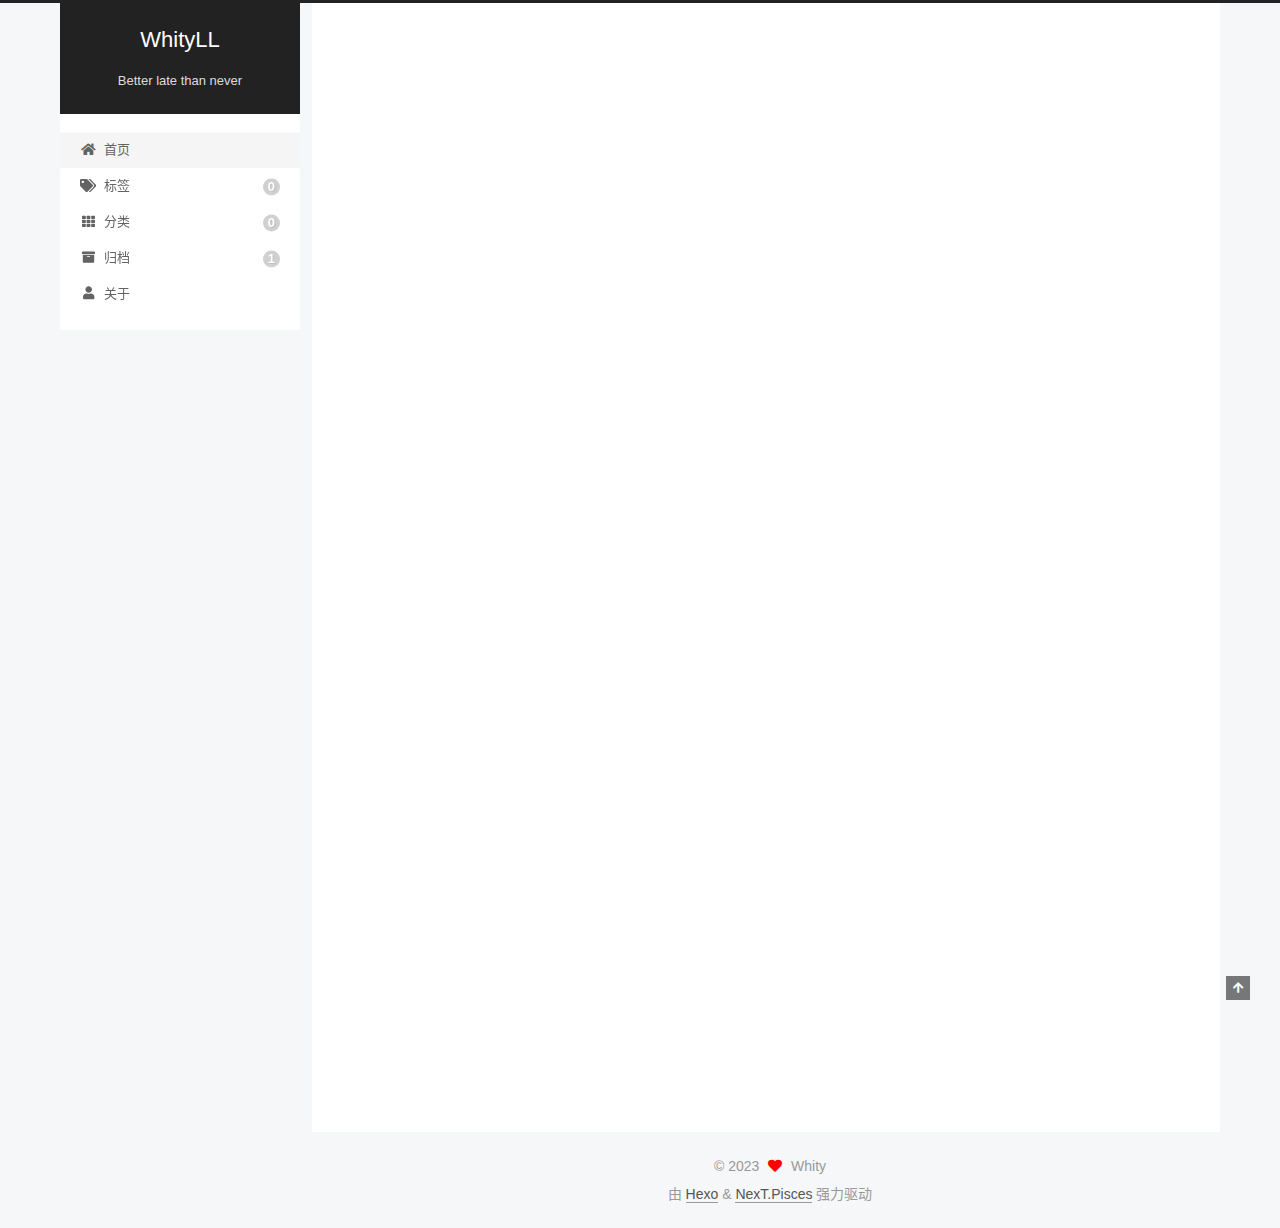
<file: index.html>
<!DOCTYPE html>
<html lang="zh-CN">
<head>
  <meta charset="UTF-8">
<meta name="viewport" content="width=device-width, initial-scale=1, maximum-scale=2">
<meta name="theme-color" content="#222">
<meta name="generator" content="Hexo 6.3.0">
  <link rel="apple-touch-icon" sizes="180x180" href="/images/apple-touch-icon-next.png">
  <link rel="icon" type="image/png" sizes="32x32" href="/images/favicon-32x32-next.png">
  <link rel="icon" type="image/png" sizes="16x16" href="/images/favicon-16x16-next.png">
  <link rel="mask-icon" href="/images/logo.svg" color="#222">

<link rel="stylesheet" href="/css/main.css">


<link rel="stylesheet" href="/lib/font-awesome/css/all.min.css">

<script id="hexo-configurations">
    var NexT = window.NexT || {};
    var CONFIG = {"hostname":"whityll.github.io","root":"/","scheme":"Pisces","version":"7.8.0","exturl":false,"sidebar":{"position":"left","display":"post","padding":18,"offset":12,"onmobile":false},"copycode":{"enable":false,"show_result":false,"style":null},"back2top":{"enable":true,"sidebar":false,"scrollpercent":false},"bookmark":{"enable":false,"color":"#222","save":"auto"},"fancybox":false,"mediumzoom":false,"lazyload":false,"pangu":false,"comments":{"style":"tabs","active":null,"storage":true,"lazyload":false,"nav":null},"algolia":{"hits":{"per_page":10},"labels":{"input_placeholder":"Search for Posts","hits_empty":"We didn't find any results for the search: ${query}","hits_stats":"${hits} results found in ${time} ms"}},"localsearch":{"enable":false,"trigger":"auto","top_n_per_article":1,"unescape":false,"preload":false},"motion":{"enable":true,"async":false,"transition":{"post_block":"fadeIn","post_header":"slideDownIn","post_body":"slideDownIn","coll_header":"slideLeftIn","sidebar":"slideUpIn"}}};
  </script>

  <meta property="og:type" content="website">
<meta property="og:title" content="WhityLL">
<meta property="og:url" content="https://whityll.github.io/index.html">
<meta property="og:site_name" content="WhityLL">
<meta property="og:locale" content="zh_CN">
<meta property="article:author" content="Whity">
<meta name="twitter:card" content="summary">

<link rel="canonical" href="https://whityll.github.io/">


<script id="page-configurations">
  // https://hexo.io/docs/variables.html
  CONFIG.page = {
    sidebar: "",
    isHome : true,
    isPost : false,
    lang   : 'zh-CN'
  };
</script>

  <title>WhityLL</title>
  






  <noscript>
  <style>
  .use-motion .brand,
  .use-motion .menu-item,
  .sidebar-inner,
  .use-motion .post-block,
  .use-motion .pagination,
  .use-motion .comments,
  .use-motion .post-header,
  .use-motion .post-body,
  .use-motion .collection-header { opacity: initial; }

  .use-motion .site-title,
  .use-motion .site-subtitle {
    opacity: initial;
    top: initial;
  }

  .use-motion .logo-line-before i { left: initial; }
  .use-motion .logo-line-after i { right: initial; }
  </style>
</noscript>

<link rel="alternate" href="/atom.xml" title="WhityLL" type="application/atom+xml">
</head>

<body itemscope itemtype="http://schema.org/WebPage">
  <div class="container use-motion">
    <div class="headband"></div>

    <header class="header" itemscope itemtype="http://schema.org/WPHeader">
      <div class="header-inner"><div class="site-brand-container">
  <div class="site-nav-toggle">
    <div class="toggle" aria-label="切换导航栏">
      <span class="toggle-line toggle-line-first"></span>
      <span class="toggle-line toggle-line-middle"></span>
      <span class="toggle-line toggle-line-last"></span>
    </div>
  </div>

  <div class="site-meta">

    <a href="/" class="brand" rel="start">
      <span class="logo-line-before"><i></i></span>
      <h1 class="site-title">WhityLL</h1>
      <span class="logo-line-after"><i></i></span>
    </a>
      <p class="site-subtitle" itemprop="description">Better late than never</p>
  </div>

  <div class="site-nav-right">
    <div class="toggle popup-trigger">
    </div>
  </div>
</div>




<nav class="site-nav">
  <ul id="menu" class="main-menu menu">
        <li class="menu-item menu-item-home">

    <a href="/" rel="section"><i class="fa fa-home fa-fw"></i>首页</a>

  </li>
        <li class="menu-item menu-item-tags">

    <a href="/tags/" rel="section"><i class="fa fa-tags fa-fw"></i>标签<span class="badge">0</span></a>

  </li>
        <li class="menu-item menu-item-categories">

    <a href="/categories/" rel="section"><i class="fa fa-th fa-fw"></i>分类<span class="badge">0</span></a>

  </li>
        <li class="menu-item menu-item-archives">

    <a href="/archives/" rel="section"><i class="fa fa-archive fa-fw"></i>归档<span class="badge">1</span></a>

  </li>
        <li class="menu-item menu-item-about">

    <a href="/about/" rel="section"><i class="fa fa-user fa-fw"></i>关于</a>

  </li>
  </ul>
</nav>




</div>
    </header>

    
  <div class="back-to-top">
    <i class="fa fa-arrow-up"></i>
    <span>0%</span>
  </div>


    <main class="main">
      <div class="main-inner">
        <div class="content-wrap">
          

          <div class="content index posts-expand">
            
      
  
  
  <article itemscope itemtype="http://schema.org/Article" class="post-block" lang="zh-CN">
    <link itemprop="mainEntityOfPage" href="https://whityll.github.io/2023/05/12/hello-world/">

    <span hidden itemprop="author" itemscope itemtype="http://schema.org/Person">
      <meta itemprop="image" content="/images/avatar.gif">
      <meta itemprop="name" content="Whity">
      <meta itemprop="description" content="">
    </span>

    <span hidden itemprop="publisher" itemscope itemtype="http://schema.org/Organization">
      <meta itemprop="name" content="WhityLL">
    </span>
      <header class="post-header">
        <h2 class="post-title" itemprop="name headline">
          
            <a href="/2023/05/12/hello-world/" class="post-title-link" itemprop="url">Hello World</a>
        </h2>

        <div class="post-meta">
            <span class="post-meta-item">
              <span class="post-meta-item-icon">
                <i class="far fa-calendar"></i>
              </span>
              <span class="post-meta-item-text">发表于</span>

              <time title="创建时间：2023-05-12 21:15:03" itemprop="dateCreated datePublished" datetime="2023-05-12T21:15:03+08:00">2023-05-12</time>
            </span>

          

        </div>
      </header>

    
    
    
    <div class="post-body" itemprop="articleBody">

      
          <p>Welcome to <a target="_blank" rel="noopener" href="https://hexo.io/">Hexo</a>! This is your very first post. Check <a target="_blank" rel="noopener" href="https://hexo.io/docs/">documentation</a> for more info. If you get any problems when using Hexo, you can find the answer in <a target="_blank" rel="noopener" href="https://hexo.io/docs/troubleshooting.html">troubleshooting</a> or you can ask me on <a target="_blank" rel="noopener" href="https://github.com/hexojs/hexo/issues">GitHub</a>.</p>
<h2 id="Quick-Start"><a href="#Quick-Start" class="headerlink" title="Quick Start"></a>Quick Start</h2><h3 id="Create-a-new-post"><a href="#Create-a-new-post" class="headerlink" title="Create a new post"></a>Create a new post</h3><figure class="highlight bash"><table><tr><td class="gutter"><pre><span class="line">1</span><br></pre></td><td class="code"><pre><span class="line">$ hexo new <span class="string">&quot;My New Post&quot;</span></span><br></pre></td></tr></table></figure>

<p>More info: <a target="_blank" rel="noopener" href="https://hexo.io/docs/writing.html">Writing</a></p>
<h3 id="Run-server"><a href="#Run-server" class="headerlink" title="Run server"></a>Run server</h3><figure class="highlight bash"><table><tr><td class="gutter"><pre><span class="line">1</span><br></pre></td><td class="code"><pre><span class="line">$ hexo server</span><br></pre></td></tr></table></figure>

<p>More info: <a target="_blank" rel="noopener" href="https://hexo.io/docs/server.html">Server</a></p>
<h3 id="Generate-static-files"><a href="#Generate-static-files" class="headerlink" title="Generate static files"></a>Generate static files</h3><figure class="highlight bash"><table><tr><td class="gutter"><pre><span class="line">1</span><br></pre></td><td class="code"><pre><span class="line">$ hexo generate</span><br></pre></td></tr></table></figure>

<p>More info: <a target="_blank" rel="noopener" href="https://hexo.io/docs/generating.html">Generating</a></p>
<h3 id="Deploy-to-remote-sites"><a href="#Deploy-to-remote-sites" class="headerlink" title="Deploy to remote sites"></a>Deploy to remote sites</h3><figure class="highlight bash"><table><tr><td class="gutter"><pre><span class="line">1</span><br></pre></td><td class="code"><pre><span class="line">$ hexo deploy</span><br></pre></td></tr></table></figure>

<p>More info: <a target="_blank" rel="noopener" href="https://hexo.io/docs/one-command-deployment.html">Deployment</a></p>

      
    </div>

    
    
    
      <footer class="post-footer">
        <div class="post-eof"></div>
      </footer>
  </article>
  
  
  


  



          </div>
          

<script>
  window.addEventListener('tabs:register', () => {
    let { activeClass } = CONFIG.comments;
    if (CONFIG.comments.storage) {
      activeClass = localStorage.getItem('comments_active') || activeClass;
    }
    if (activeClass) {
      let activeTab = document.querySelector(`a[href="#comment-${activeClass}"]`);
      if (activeTab) {
        activeTab.click();
      }
    }
  });
  if (CONFIG.comments.storage) {
    window.addEventListener('tabs:click', event => {
      if (!event.target.matches('.tabs-comment .tab-content .tab-pane')) return;
      let commentClass = event.target.classList[1];
      localStorage.setItem('comments_active', commentClass);
    });
  }
</script>

        </div>
          
  
  <div class="toggle sidebar-toggle">
    <span class="toggle-line toggle-line-first"></span>
    <span class="toggle-line toggle-line-middle"></span>
    <span class="toggle-line toggle-line-last"></span>
  </div>

  <aside class="sidebar">
    <div class="sidebar-inner">

      <ul class="sidebar-nav motion-element">
        <li class="sidebar-nav-toc">
          文章目录
        </li>
        <li class="sidebar-nav-overview">
          站点概览
        </li>
      </ul>

      <!--noindex-->
      <div class="post-toc-wrap sidebar-panel">
      </div>
      <!--/noindex-->

      <div class="site-overview-wrap sidebar-panel">
        <div class="site-author motion-element" itemprop="author" itemscope itemtype="http://schema.org/Person">
  <p class="site-author-name" itemprop="name">Whity</p>
  <div class="site-description" itemprop="description"></div>
</div>
<div class="site-state-wrap motion-element">
  <nav class="site-state">
      <div class="site-state-item site-state-posts">
          <a href="/archives/">
        
          <span class="site-state-item-count">1</span>
          <span class="site-state-item-name">日志</span>
        </a>
      </div>
  </nav>
</div>
  <div class="links-of-author motion-element">
      <span class="links-of-author-item">
        <a href="https://github.com/WhityLL" title="GitHub → https:&#x2F;&#x2F;github.com&#x2F;WhityLL" rel="noopener" target="_blank"><i class="fab fa-github fa-fw"></i>GitHub</a>
      </span>
  </div>



      </div>

    </div>
  </aside>
  <div id="sidebar-dimmer"></div>


      </div>
    </main>

    <footer class="footer">
      <div class="footer-inner">
        

        

<div class="copyright">
  
  &copy; 
  <span itemprop="copyrightYear">2023</span>
  <span class="with-love">
    <i class="fa fa-heart"></i>
  </span>
  <span class="author" itemprop="copyrightHolder">Whity</span>
</div>
  <div class="powered-by">由 <a href="https://hexo.io/" class="theme-link" rel="noopener" target="_blank">Hexo</a> & <a href="https://pisces.theme-next.org/" class="theme-link" rel="noopener" target="_blank">NexT.Pisces</a> 强力驱动
  </div>

        








      </div>
    </footer>
  </div>

  
  <script src="/lib/anime.min.js"></script>
  <script src="/lib/velocity/velocity.min.js"></script>
  <script src="/lib/velocity/velocity.ui.min.js"></script>

<script src="/js/utils.js"></script>

<script src="/js/motion.js"></script>


<script src="/js/schemes/pisces.js"></script>


<script src="/js/next-boot.js"></script>




  















  

  

</body>
</html>
</file>
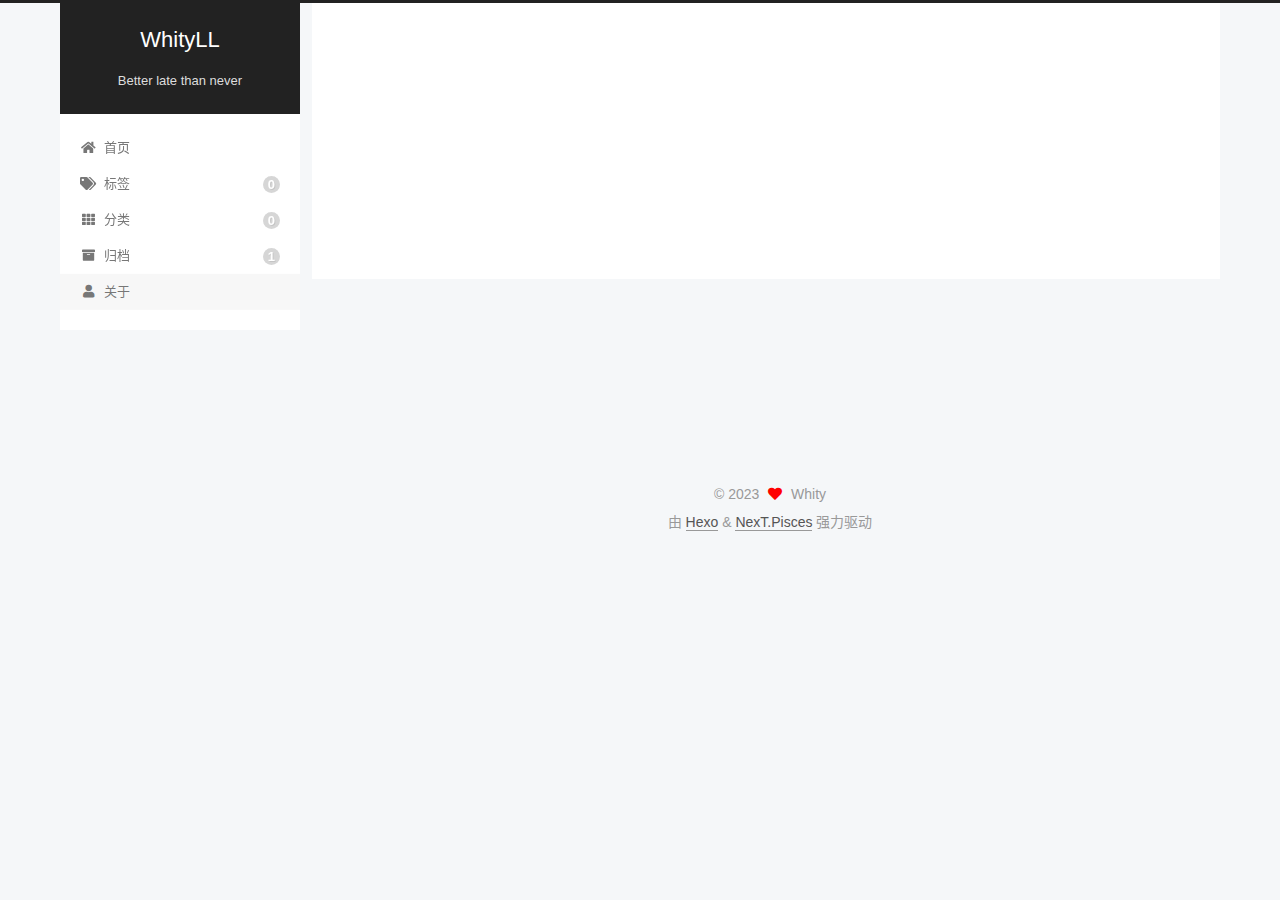
<file: about/index.html>
<!DOCTYPE html>
<html lang="zh-CN">
<head>
  <meta charset="UTF-8">
<meta name="viewport" content="width=device-width, initial-scale=1, maximum-scale=2">
<meta name="theme-color" content="#222">
<meta name="generator" content="Hexo 6.3.0">
  <link rel="apple-touch-icon" sizes="180x180" href="/images/apple-touch-icon-next.png">
  <link rel="icon" type="image/png" sizes="32x32" href="/images/favicon-32x32-next.png">
  <link rel="icon" type="image/png" sizes="16x16" href="/images/favicon-16x16-next.png">
  <link rel="mask-icon" href="/images/logo.svg" color="#222">

<link rel="stylesheet" href="/css/main.css">


<link rel="stylesheet" href="/lib/font-awesome/css/all.min.css">

<script id="hexo-configurations">
    var NexT = window.NexT || {};
    var CONFIG = {"hostname":"whityll.github.io","root":"/","scheme":"Pisces","version":"7.8.0","exturl":false,"sidebar":{"position":"left","display":"post","padding":18,"offset":12,"onmobile":false},"copycode":{"enable":false,"show_result":false,"style":null},"back2top":{"enable":true,"sidebar":false,"scrollpercent":false},"bookmark":{"enable":false,"color":"#222","save":"auto"},"fancybox":false,"mediumzoom":false,"lazyload":false,"pangu":false,"comments":{"style":"tabs","active":null,"storage":true,"lazyload":false,"nav":null},"algolia":{"hits":{"per_page":10},"labels":{"input_placeholder":"Search for Posts","hits_empty":"We didn't find any results for the search: ${query}","hits_stats":"${hits} results found in ${time} ms"}},"localsearch":{"enable":false,"trigger":"auto","top_n_per_article":1,"unescape":false,"preload":false},"motion":{"enable":true,"async":false,"transition":{"post_block":"fadeIn","post_header":"slideDownIn","post_body":"slideDownIn","coll_header":"slideLeftIn","sidebar":"slideUpIn"}}};
  </script>

  <meta name="description" content="个人简介">
<meta property="og:type" content="website">
<meta property="og:title" content="about">
<meta property="og:url" content="https://whityll.github.io/about/index.html">
<meta property="og:site_name" content="WhityLL">
<meta property="og:description" content="个人简介">
<meta property="og:locale" content="zh_CN">
<meta property="article:published_time" content="2023-05-12T15:16:28.000Z">
<meta property="article:modified_time" content="2023-05-13T14:11:15.410Z">
<meta property="article:author" content="Whity">
<meta name="twitter:card" content="summary">

<link rel="canonical" href="https://whityll.github.io/about/">


<script id="page-configurations">
  // https://hexo.io/docs/variables.html
  CONFIG.page = {
    sidebar: "",
    isHome : false,
    isPost : false,
    lang   : 'zh-CN'
  };
</script>

  <title>about | WhityLL
</title>
  






  <noscript>
  <style>
  .use-motion .brand,
  .use-motion .menu-item,
  .sidebar-inner,
  .use-motion .post-block,
  .use-motion .pagination,
  .use-motion .comments,
  .use-motion .post-header,
  .use-motion .post-body,
  .use-motion .collection-header { opacity: initial; }

  .use-motion .site-title,
  .use-motion .site-subtitle {
    opacity: initial;
    top: initial;
  }

  .use-motion .logo-line-before i { left: initial; }
  .use-motion .logo-line-after i { right: initial; }
  </style>
</noscript>

<link rel="alternate" href="/atom.xml" title="WhityLL" type="application/atom+xml">
</head>

<body itemscope itemtype="http://schema.org/WebPage">
  <div class="container use-motion">
    <div class="headband"></div>

    <header class="header" itemscope itemtype="http://schema.org/WPHeader">
      <div class="header-inner"><div class="site-brand-container">
  <div class="site-nav-toggle">
    <div class="toggle" aria-label="切换导航栏">
      <span class="toggle-line toggle-line-first"></span>
      <span class="toggle-line toggle-line-middle"></span>
      <span class="toggle-line toggle-line-last"></span>
    </div>
  </div>

  <div class="site-meta">

    <a href="/" class="brand" rel="start">
      <span class="logo-line-before"><i></i></span>
      <h1 class="site-title">WhityLL</h1>
      <span class="logo-line-after"><i></i></span>
    </a>
      <p class="site-subtitle" itemprop="description">Better late than never</p>
  </div>

  <div class="site-nav-right">
    <div class="toggle popup-trigger">
    </div>
  </div>
</div>




<nav class="site-nav">
  <ul id="menu" class="main-menu menu">
        <li class="menu-item menu-item-home">

    <a href="/" rel="section"><i class="fa fa-home fa-fw"></i>首页</a>

  </li>
        <li class="menu-item menu-item-tags">

    <a href="/tags/" rel="section"><i class="fa fa-tags fa-fw"></i>标签<span class="badge">0</span></a>

  </li>
        <li class="menu-item menu-item-categories">

    <a href="/categories/" rel="section"><i class="fa fa-th fa-fw"></i>分类<span class="badge">0</span></a>

  </li>
        <li class="menu-item menu-item-archives">

    <a href="/archives/" rel="section"><i class="fa fa-archive fa-fw"></i>归档<span class="badge">1</span></a>

  </li>
        <li class="menu-item menu-item-about">

    <a href="/about/" rel="section"><i class="fa fa-user fa-fw"></i>关于</a>

  </li>
  </ul>
</nav>




</div>
    </header>

    
  <div class="back-to-top">
    <i class="fa fa-arrow-up"></i>
    <span>0%</span>
  </div>


    <main class="main">
      <div class="main-inner">
        <div class="content-wrap">
          
  
  

          <div class="content page posts-expand">
            

    
    
    
    <div class="post-block" lang="zh-CN">
      <header class="post-header">

<h1 class="post-title" itemprop="name headline">about
</h1>

<div class="post-meta">
  

</div>

</header>

      
      
      
      <div class="post-body">
          <h4 id="个人简介"><a href="#个人简介" class="headerlink" title="个人简介"></a>个人简介</h4>
      </div>
      
      
      
    </div>
    

    
    
    


          </div>
          

<script>
  window.addEventListener('tabs:register', () => {
    let { activeClass } = CONFIG.comments;
    if (CONFIG.comments.storage) {
      activeClass = localStorage.getItem('comments_active') || activeClass;
    }
    if (activeClass) {
      let activeTab = document.querySelector(`a[href="#comment-${activeClass}"]`);
      if (activeTab) {
        activeTab.click();
      }
    }
  });
  if (CONFIG.comments.storage) {
    window.addEventListener('tabs:click', event => {
      if (!event.target.matches('.tabs-comment .tab-content .tab-pane')) return;
      let commentClass = event.target.classList[1];
      localStorage.setItem('comments_active', commentClass);
    });
  }
</script>

        </div>
          
  
  <div class="toggle sidebar-toggle">
    <span class="toggle-line toggle-line-first"></span>
    <span class="toggle-line toggle-line-middle"></span>
    <span class="toggle-line toggle-line-last"></span>
  </div>

  <aside class="sidebar">
    <div class="sidebar-inner">

      <ul class="sidebar-nav motion-element">
        <li class="sidebar-nav-toc">
          文章目录
        </li>
        <li class="sidebar-nav-overview">
          站点概览
        </li>
      </ul>

      <!--noindex-->
      <div class="post-toc-wrap sidebar-panel">
          <div class="post-toc motion-element"><ol class="nav"><li class="nav-item nav-level-4"><a class="nav-link" href="#%E4%B8%AA%E4%BA%BA%E7%AE%80%E4%BB%8B"><span class="nav-number">1.</span> <span class="nav-text">个人简介</span></a></li></ol></div>
      </div>
      <!--/noindex-->

      <div class="site-overview-wrap sidebar-panel">
        <div class="site-author motion-element" itemprop="author" itemscope itemtype="http://schema.org/Person">
  <p class="site-author-name" itemprop="name">Whity</p>
  <div class="site-description" itemprop="description"></div>
</div>
<div class="site-state-wrap motion-element">
  <nav class="site-state">
      <div class="site-state-item site-state-posts">
          <a href="/archives/">
        
          <span class="site-state-item-count">1</span>
          <span class="site-state-item-name">日志</span>
        </a>
      </div>
  </nav>
</div>
  <div class="links-of-author motion-element">
      <span class="links-of-author-item">
        <a href="https://github.com/WhityLL" title="GitHub → https:&#x2F;&#x2F;github.com&#x2F;WhityLL" rel="noopener" target="_blank"><i class="fab fa-github fa-fw"></i>GitHub</a>
      </span>
  </div>



      </div>

    </div>
  </aside>
  <div id="sidebar-dimmer"></div>


      </div>
    </main>

    <footer class="footer">
      <div class="footer-inner">
        

        

<div class="copyright">
  
  &copy; 
  <span itemprop="copyrightYear">2023</span>
  <span class="with-love">
    <i class="fa fa-heart"></i>
  </span>
  <span class="author" itemprop="copyrightHolder">Whity</span>
</div>
  <div class="powered-by">由 <a href="https://hexo.io/" class="theme-link" rel="noopener" target="_blank">Hexo</a> & <a href="https://pisces.theme-next.org/" class="theme-link" rel="noopener" target="_blank">NexT.Pisces</a> 强力驱动
  </div>

        








      </div>
    </footer>
  </div>

  
  <script src="/lib/anime.min.js"></script>
  <script src="/lib/velocity/velocity.min.js"></script>
  <script src="/lib/velocity/velocity.ui.min.js"></script>

<script src="/js/utils.js"></script>

<script src="/js/motion.js"></script>


<script src="/js/schemes/pisces.js"></script>


<script src="/js/next-boot.js"></script>




  















  

  

</body>
</html>
</file>
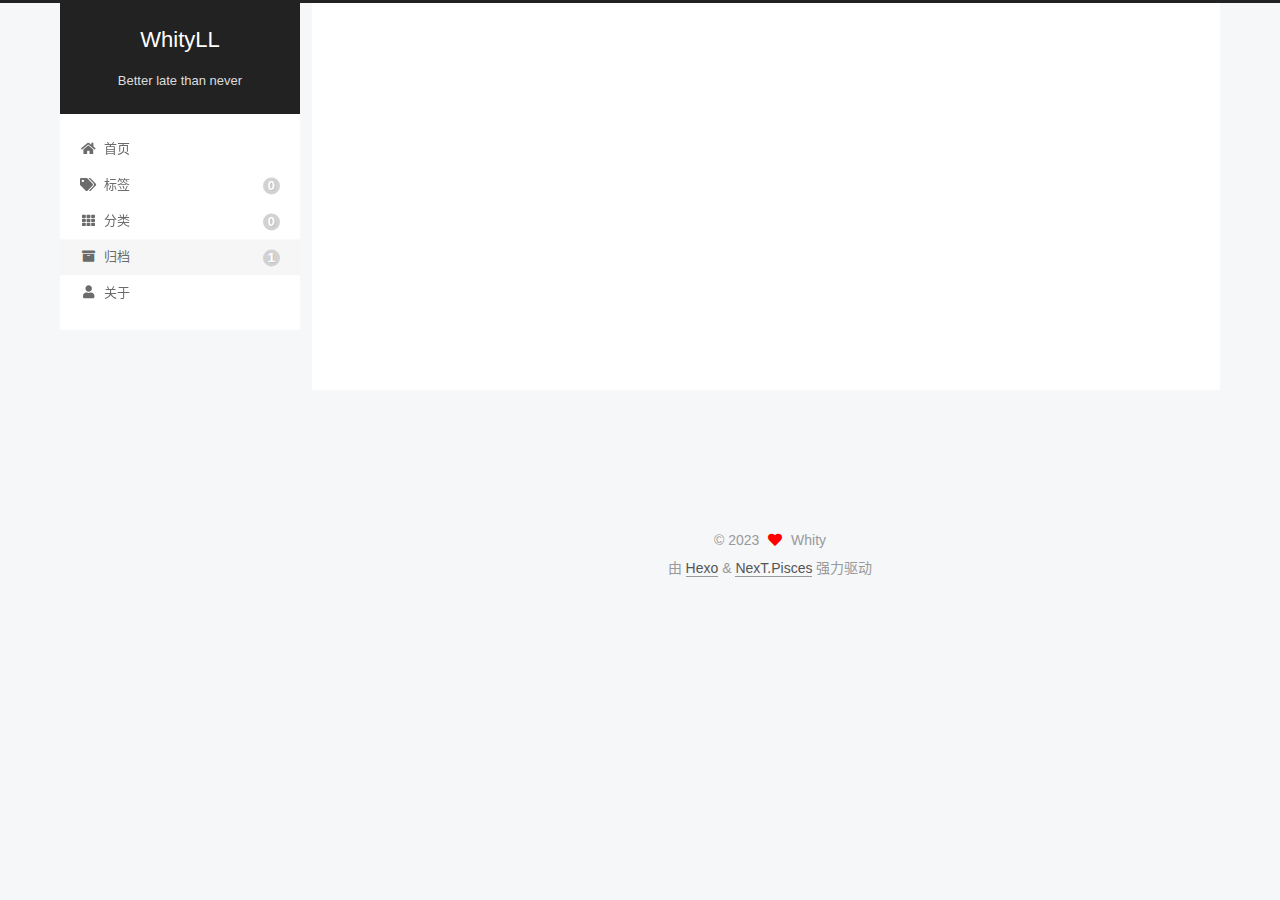
<file: archives/index.html>
<!DOCTYPE html>
<html lang="zh-CN">
<head>
  <meta charset="UTF-8">
<meta name="viewport" content="width=device-width, initial-scale=1, maximum-scale=2">
<meta name="theme-color" content="#222">
<meta name="generator" content="Hexo 6.3.0">
  <link rel="apple-touch-icon" sizes="180x180" href="/images/apple-touch-icon-next.png">
  <link rel="icon" type="image/png" sizes="32x32" href="/images/favicon-32x32-next.png">
  <link rel="icon" type="image/png" sizes="16x16" href="/images/favicon-16x16-next.png">
  <link rel="mask-icon" href="/images/logo.svg" color="#222">

<link rel="stylesheet" href="/css/main.css">


<link rel="stylesheet" href="/lib/font-awesome/css/all.min.css">

<script id="hexo-configurations">
    var NexT = window.NexT || {};
    var CONFIG = {"hostname":"whityll.github.io","root":"/","scheme":"Pisces","version":"7.8.0","exturl":false,"sidebar":{"position":"left","display":"post","padding":18,"offset":12,"onmobile":false},"copycode":{"enable":false,"show_result":false,"style":null},"back2top":{"enable":true,"sidebar":false,"scrollpercent":false},"bookmark":{"enable":false,"color":"#222","save":"auto"},"fancybox":false,"mediumzoom":false,"lazyload":false,"pangu":false,"comments":{"style":"tabs","active":null,"storage":true,"lazyload":false,"nav":null},"algolia":{"hits":{"per_page":10},"labels":{"input_placeholder":"Search for Posts","hits_empty":"We didn't find any results for the search: ${query}","hits_stats":"${hits} results found in ${time} ms"}},"localsearch":{"enable":false,"trigger":"auto","top_n_per_article":1,"unescape":false,"preload":false},"motion":{"enable":true,"async":false,"transition":{"post_block":"fadeIn","post_header":"slideDownIn","post_body":"slideDownIn","coll_header":"slideLeftIn","sidebar":"slideUpIn"}}};
  </script>

  <meta property="og:type" content="website">
<meta property="og:title" content="WhityLL">
<meta property="og:url" content="https://whityll.github.io/archives/index.html">
<meta property="og:site_name" content="WhityLL">
<meta property="og:locale" content="zh_CN">
<meta property="article:author" content="Whity">
<meta name="twitter:card" content="summary">

<link rel="canonical" href="https://whityll.github.io/archives/">


<script id="page-configurations">
  // https://hexo.io/docs/variables.html
  CONFIG.page = {
    sidebar: "",
    isHome : false,
    isPost : false,
    lang   : 'zh-CN'
  };
</script>

  <title>归档 | WhityLL</title>
  






  <noscript>
  <style>
  .use-motion .brand,
  .use-motion .menu-item,
  .sidebar-inner,
  .use-motion .post-block,
  .use-motion .pagination,
  .use-motion .comments,
  .use-motion .post-header,
  .use-motion .post-body,
  .use-motion .collection-header { opacity: initial; }

  .use-motion .site-title,
  .use-motion .site-subtitle {
    opacity: initial;
    top: initial;
  }

  .use-motion .logo-line-before i { left: initial; }
  .use-motion .logo-line-after i { right: initial; }
  </style>
</noscript>

<link rel="alternate" href="/atom.xml" title="WhityLL" type="application/atom+xml">
</head>

<body itemscope itemtype="http://schema.org/WebPage">
  <div class="container use-motion">
    <div class="headband"></div>

    <header class="header" itemscope itemtype="http://schema.org/WPHeader">
      <div class="header-inner"><div class="site-brand-container">
  <div class="site-nav-toggle">
    <div class="toggle" aria-label="切换导航栏">
      <span class="toggle-line toggle-line-first"></span>
      <span class="toggle-line toggle-line-middle"></span>
      <span class="toggle-line toggle-line-last"></span>
    </div>
  </div>

  <div class="site-meta">

    <a href="/" class="brand" rel="start">
      <span class="logo-line-before"><i></i></span>
      <h1 class="site-title">WhityLL</h1>
      <span class="logo-line-after"><i></i></span>
    </a>
      <p class="site-subtitle" itemprop="description">Better late than never</p>
  </div>

  <div class="site-nav-right">
    <div class="toggle popup-trigger">
    </div>
  </div>
</div>




<nav class="site-nav">
  <ul id="menu" class="main-menu menu">
        <li class="menu-item menu-item-home">

    <a href="/" rel="section"><i class="fa fa-home fa-fw"></i>首页</a>

  </li>
        <li class="menu-item menu-item-tags">

    <a href="/tags/" rel="section"><i class="fa fa-tags fa-fw"></i>标签<span class="badge">0</span></a>

  </li>
        <li class="menu-item menu-item-categories">

    <a href="/categories/" rel="section"><i class="fa fa-th fa-fw"></i>分类<span class="badge">0</span></a>

  </li>
        <li class="menu-item menu-item-archives">

    <a href="/archives/" rel="section"><i class="fa fa-archive fa-fw"></i>归档<span class="badge">1</span></a>

  </li>
        <li class="menu-item menu-item-about">

    <a href="/about/" rel="section"><i class="fa fa-user fa-fw"></i>关于</a>

  </li>
  </ul>
</nav>




</div>
    </header>

    
  <div class="back-to-top">
    <i class="fa fa-arrow-up"></i>
    <span>0%</span>
  </div>


    <main class="main">
      <div class="main-inner">
        <div class="content-wrap">
          

          <div class="content archive">
            

  
  
  
  <div class="post-block">
    <div class="posts-collapse">
      <div class="collection-title">
        <span class="collection-header">嗯..! 目前共计 1 篇日志。 继续努力。</span>
      </div>

      
    <div class="collection-year">
      <span class="collection-header">2023</span>
    </div>

  <article itemscope itemtype="http://schema.org/Article">
    <header class="post-header">

      <div class="post-meta">
        <time itemprop="dateCreated"
              datetime="2023-05-12T21:15:03+08:00"
              content="2023-05-12">
          05-12
        </time>
      </div>

      <div class="post-title">
          <a class="post-title-link" href="/2023/05/12/hello-world/" itemprop="url">
            <span itemprop="name">Hello World</span>
          </a>
      </div>

    </header>
  </article>


    </div>
  </div>
  
  
  

  



          </div>
          

<script>
  window.addEventListener('tabs:register', () => {
    let { activeClass } = CONFIG.comments;
    if (CONFIG.comments.storage) {
      activeClass = localStorage.getItem('comments_active') || activeClass;
    }
    if (activeClass) {
      let activeTab = document.querySelector(`a[href="#comment-${activeClass}"]`);
      if (activeTab) {
        activeTab.click();
      }
    }
  });
  if (CONFIG.comments.storage) {
    window.addEventListener('tabs:click', event => {
      if (!event.target.matches('.tabs-comment .tab-content .tab-pane')) return;
      let commentClass = event.target.classList[1];
      localStorage.setItem('comments_active', commentClass);
    });
  }
</script>

        </div>
          
  
  <div class="toggle sidebar-toggle">
    <span class="toggle-line toggle-line-first"></span>
    <span class="toggle-line toggle-line-middle"></span>
    <span class="toggle-line toggle-line-last"></span>
  </div>

  <aside class="sidebar">
    <div class="sidebar-inner">

      <ul class="sidebar-nav motion-element">
        <li class="sidebar-nav-toc">
          文章目录
        </li>
        <li class="sidebar-nav-overview">
          站点概览
        </li>
      </ul>

      <!--noindex-->
      <div class="post-toc-wrap sidebar-panel">
      </div>
      <!--/noindex-->

      <div class="site-overview-wrap sidebar-panel">
        <div class="site-author motion-element" itemprop="author" itemscope itemtype="http://schema.org/Person">
  <p class="site-author-name" itemprop="name">Whity</p>
  <div class="site-description" itemprop="description"></div>
</div>
<div class="site-state-wrap motion-element">
  <nav class="site-state">
      <div class="site-state-item site-state-posts">
          <a href="/archives/">
        
          <span class="site-state-item-count">1</span>
          <span class="site-state-item-name">日志</span>
        </a>
      </div>
  </nav>
</div>
  <div class="links-of-author motion-element">
      <span class="links-of-author-item">
        <a href="https://github.com/WhityLL" title="GitHub → https:&#x2F;&#x2F;github.com&#x2F;WhityLL" rel="noopener" target="_blank"><i class="fab fa-github fa-fw"></i>GitHub</a>
      </span>
  </div>



      </div>

    </div>
  </aside>
  <div id="sidebar-dimmer"></div>


      </div>
    </main>

    <footer class="footer">
      <div class="footer-inner">
        

        

<div class="copyright">
  
  &copy; 
  <span itemprop="copyrightYear">2023</span>
  <span class="with-love">
    <i class="fa fa-heart"></i>
  </span>
  <span class="author" itemprop="copyrightHolder">Whity</span>
</div>
  <div class="powered-by">由 <a href="https://hexo.io/" class="theme-link" rel="noopener" target="_blank">Hexo</a> & <a href="https://pisces.theme-next.org/" class="theme-link" rel="noopener" target="_blank">NexT.Pisces</a> 强力驱动
  </div>

        








      </div>
    </footer>
  </div>

  
  <script src="/lib/anime.min.js"></script>
  <script src="/lib/velocity/velocity.min.js"></script>
  <script src="/lib/velocity/velocity.ui.min.js"></script>

<script src="/js/utils.js"></script>

<script src="/js/motion.js"></script>


<script src="/js/schemes/pisces.js"></script>


<script src="/js/next-boot.js"></script>




  















  

  

</body>
</html>
</file>
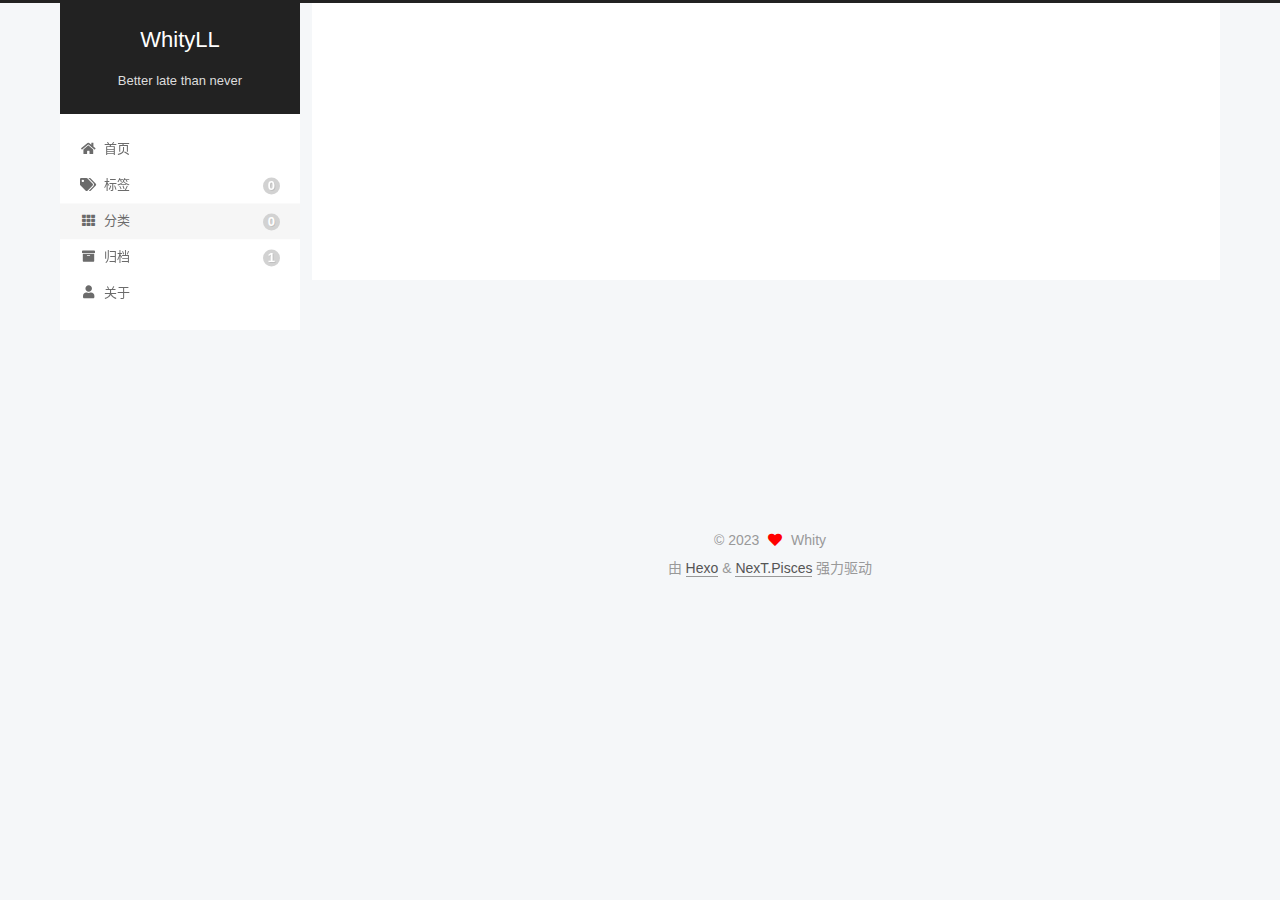
<file: categories/index.html>
<!DOCTYPE html>
<html lang="zh-CN">
<head>
  <meta charset="UTF-8">
<meta name="viewport" content="width=device-width, initial-scale=1, maximum-scale=2">
<meta name="theme-color" content="#222">
<meta name="generator" content="Hexo 6.3.0">
  <link rel="apple-touch-icon" sizes="180x180" href="/images/apple-touch-icon-next.png">
  <link rel="icon" type="image/png" sizes="32x32" href="/images/favicon-32x32-next.png">
  <link rel="icon" type="image/png" sizes="16x16" href="/images/favicon-16x16-next.png">
  <link rel="mask-icon" href="/images/logo.svg" color="#222">

<link rel="stylesheet" href="/css/main.css">


<link rel="stylesheet" href="/lib/font-awesome/css/all.min.css">

<script id="hexo-configurations">
    var NexT = window.NexT || {};
    var CONFIG = {"hostname":"whityll.github.io","root":"/","scheme":"Pisces","version":"7.8.0","exturl":false,"sidebar":{"position":"left","display":"post","padding":18,"offset":12,"onmobile":false},"copycode":{"enable":false,"show_result":false,"style":null},"back2top":{"enable":true,"sidebar":false,"scrollpercent":false},"bookmark":{"enable":false,"color":"#222","save":"auto"},"fancybox":false,"mediumzoom":false,"lazyload":false,"pangu":false,"comments":{"style":"tabs","active":null,"storage":true,"lazyload":false,"nav":null},"algolia":{"hits":{"per_page":10},"labels":{"input_placeholder":"Search for Posts","hits_empty":"We didn't find any results for the search: ${query}","hits_stats":"${hits} results found in ${time} ms"}},"localsearch":{"enable":false,"trigger":"auto","top_n_per_article":1,"unescape":false,"preload":false},"motion":{"enable":true,"async":false,"transition":{"post_block":"fadeIn","post_header":"slideDownIn","post_body":"slideDownIn","coll_header":"slideLeftIn","sidebar":"slideUpIn"}}};
  </script>

  <meta property="og:type" content="website">
<meta property="og:title" content="categories">
<meta property="og:url" content="https://whityll.github.io/categories/index.html">
<meta property="og:site_name" content="WhityLL">
<meta property="og:locale" content="zh_CN">
<meta property="article:published_time" content="2023-05-12T15:16:04.000Z">
<meta property="article:modified_time" content="2023-05-13T14:07:13.482Z">
<meta property="article:author" content="Whity">
<meta name="twitter:card" content="summary">

<link rel="canonical" href="https://whityll.github.io/categories/">


<script id="page-configurations">
  // https://hexo.io/docs/variables.html
  CONFIG.page = {
    sidebar: "",
    isHome : false,
    isPost : false,
    lang   : 'zh-CN'
  };
</script>

  <title>categories | WhityLL
</title>
  






  <noscript>
  <style>
  .use-motion .brand,
  .use-motion .menu-item,
  .sidebar-inner,
  .use-motion .post-block,
  .use-motion .pagination,
  .use-motion .comments,
  .use-motion .post-header,
  .use-motion .post-body,
  .use-motion .collection-header { opacity: initial; }

  .use-motion .site-title,
  .use-motion .site-subtitle {
    opacity: initial;
    top: initial;
  }

  .use-motion .logo-line-before i { left: initial; }
  .use-motion .logo-line-after i { right: initial; }
  </style>
</noscript>

<link rel="alternate" href="/atom.xml" title="WhityLL" type="application/atom+xml">
</head>

<body itemscope itemtype="http://schema.org/WebPage">
  <div class="container use-motion">
    <div class="headband"></div>

    <header class="header" itemscope itemtype="http://schema.org/WPHeader">
      <div class="header-inner"><div class="site-brand-container">
  <div class="site-nav-toggle">
    <div class="toggle" aria-label="切换导航栏">
      <span class="toggle-line toggle-line-first"></span>
      <span class="toggle-line toggle-line-middle"></span>
      <span class="toggle-line toggle-line-last"></span>
    </div>
  </div>

  <div class="site-meta">

    <a href="/" class="brand" rel="start">
      <span class="logo-line-before"><i></i></span>
      <h1 class="site-title">WhityLL</h1>
      <span class="logo-line-after"><i></i></span>
    </a>
      <p class="site-subtitle" itemprop="description">Better late than never</p>
  </div>

  <div class="site-nav-right">
    <div class="toggle popup-trigger">
    </div>
  </div>
</div>




<nav class="site-nav">
  <ul id="menu" class="main-menu menu">
        <li class="menu-item menu-item-home">

    <a href="/" rel="section"><i class="fa fa-home fa-fw"></i>首页</a>

  </li>
        <li class="menu-item menu-item-tags">

    <a href="/tags/" rel="section"><i class="fa fa-tags fa-fw"></i>标签<span class="badge">0</span></a>

  </li>
        <li class="menu-item menu-item-categories">

    <a href="/categories/" rel="section"><i class="fa fa-th fa-fw"></i>分类<span class="badge">0</span></a>

  </li>
        <li class="menu-item menu-item-archives">

    <a href="/archives/" rel="section"><i class="fa fa-archive fa-fw"></i>归档<span class="badge">1</span></a>

  </li>
        <li class="menu-item menu-item-about">

    <a href="/about/" rel="section"><i class="fa fa-user fa-fw"></i>关于</a>

  </li>
  </ul>
</nav>




</div>
    </header>

    
  <div class="back-to-top">
    <i class="fa fa-arrow-up"></i>
    <span>0%</span>
  </div>


    <main class="main">
      <div class="main-inner">
        <div class="content-wrap">
          
  
  

          <div class="content page posts-expand">
            

    
    
    
    <div class="post-block" lang="zh-CN">
      <header class="post-header">

<h1 class="post-title" itemprop="name headline">categories
</h1>

<div class="post-meta">
  

</div>

</header>

      
      
      
      <div class="post-body">
          <div class="category-all-page">
            <div class="category-all-title">
              暂无分类
            </div>
            <div class="category-all">
              
            </div>
          </div>
        
      </div>
      
      
      
    </div>
    

    
    
    


          </div>
          

<script>
  window.addEventListener('tabs:register', () => {
    let { activeClass } = CONFIG.comments;
    if (CONFIG.comments.storage) {
      activeClass = localStorage.getItem('comments_active') || activeClass;
    }
    if (activeClass) {
      let activeTab = document.querySelector(`a[href="#comment-${activeClass}"]`);
      if (activeTab) {
        activeTab.click();
      }
    }
  });
  if (CONFIG.comments.storage) {
    window.addEventListener('tabs:click', event => {
      if (!event.target.matches('.tabs-comment .tab-content .tab-pane')) return;
      let commentClass = event.target.classList[1];
      localStorage.setItem('comments_active', commentClass);
    });
  }
</script>

        </div>
          
  
  <div class="toggle sidebar-toggle">
    <span class="toggle-line toggle-line-first"></span>
    <span class="toggle-line toggle-line-middle"></span>
    <span class="toggle-line toggle-line-last"></span>
  </div>

  <aside class="sidebar">
    <div class="sidebar-inner">

      <ul class="sidebar-nav motion-element">
        <li class="sidebar-nav-toc">
          文章目录
        </li>
        <li class="sidebar-nav-overview">
          站点概览
        </li>
      </ul>

      <!--noindex-->
      <div class="post-toc-wrap sidebar-panel">
      </div>
      <!--/noindex-->

      <div class="site-overview-wrap sidebar-panel">
        <div class="site-author motion-element" itemprop="author" itemscope itemtype="http://schema.org/Person">
  <p class="site-author-name" itemprop="name">Whity</p>
  <div class="site-description" itemprop="description"></div>
</div>
<div class="site-state-wrap motion-element">
  <nav class="site-state">
      <div class="site-state-item site-state-posts">
          <a href="/archives/">
        
          <span class="site-state-item-count">1</span>
          <span class="site-state-item-name">日志</span>
        </a>
      </div>
  </nav>
</div>
  <div class="links-of-author motion-element">
      <span class="links-of-author-item">
        <a href="https://github.com/WhityLL" title="GitHub → https:&#x2F;&#x2F;github.com&#x2F;WhityLL" rel="noopener" target="_blank"><i class="fab fa-github fa-fw"></i>GitHub</a>
      </span>
  </div>



      </div>

    </div>
  </aside>
  <div id="sidebar-dimmer"></div>


      </div>
    </main>

    <footer class="footer">
      <div class="footer-inner">
        

        

<div class="copyright">
  
  &copy; 
  <span itemprop="copyrightYear">2023</span>
  <span class="with-love">
    <i class="fa fa-heart"></i>
  </span>
  <span class="author" itemprop="copyrightHolder">Whity</span>
</div>
  <div class="powered-by">由 <a href="https://hexo.io/" class="theme-link" rel="noopener" target="_blank">Hexo</a> & <a href="https://pisces.theme-next.org/" class="theme-link" rel="noopener" target="_blank">NexT.Pisces</a> 强力驱动
  </div>

        








      </div>
    </footer>
  </div>

  
  <script src="/lib/anime.min.js"></script>
  <script src="/lib/velocity/velocity.min.js"></script>
  <script src="/lib/velocity/velocity.ui.min.js"></script>

<script src="/js/utils.js"></script>

<script src="/js/motion.js"></script>


<script src="/js/schemes/pisces.js"></script>


<script src="/js/next-boot.js"></script>




  















  

  

</body>
</html>
</file>
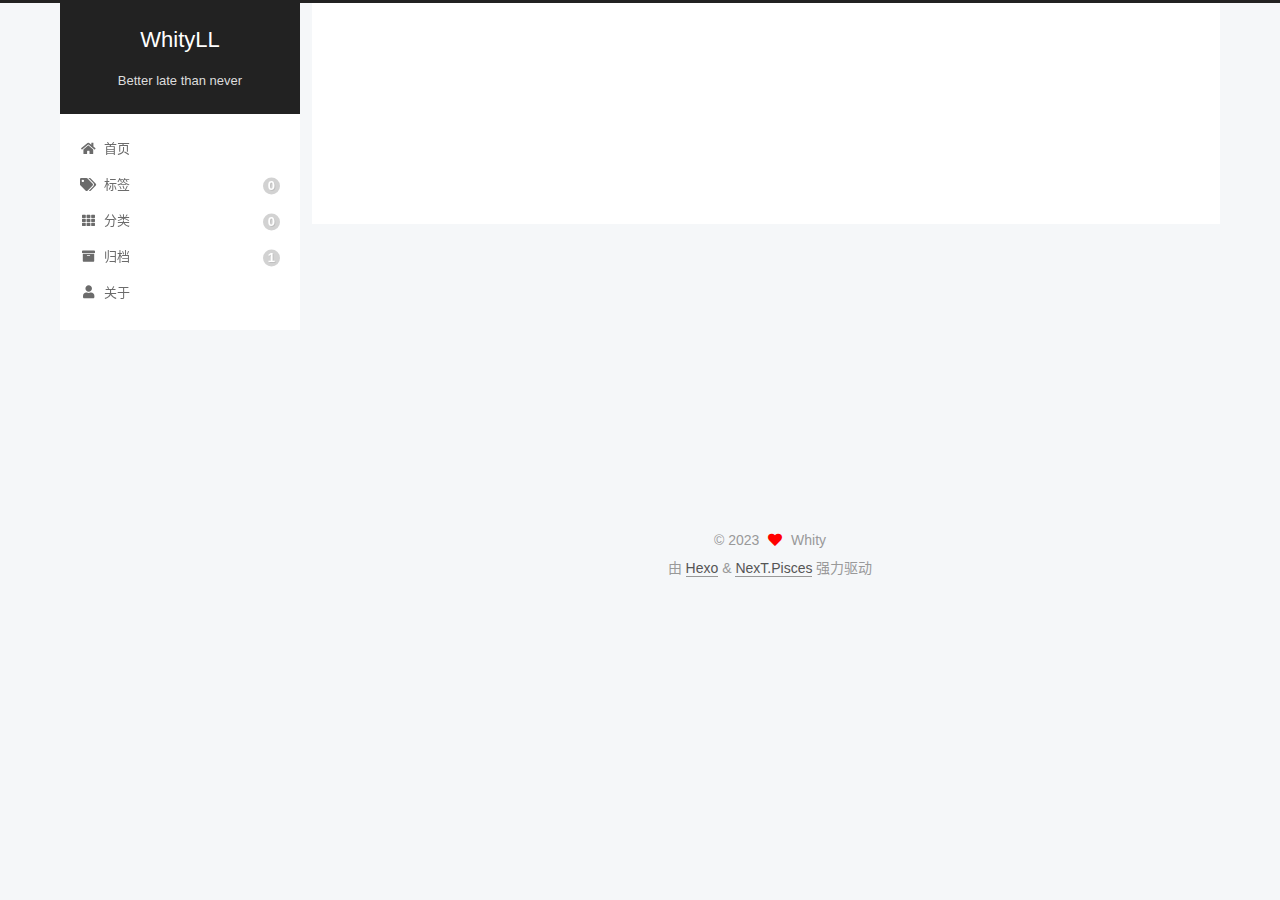
<file: contact/index.html>
<!DOCTYPE html>
<html lang="zh-CN">
<head>
  <meta charset="UTF-8">
<meta name="viewport" content="width=device-width, initial-scale=1, maximum-scale=2">
<meta name="theme-color" content="#222">
<meta name="generator" content="Hexo 6.3.0">
  <link rel="apple-touch-icon" sizes="180x180" href="/images/apple-touch-icon-next.png">
  <link rel="icon" type="image/png" sizes="32x32" href="/images/favicon-32x32-next.png">
  <link rel="icon" type="image/png" sizes="16x16" href="/images/favicon-16x16-next.png">
  <link rel="mask-icon" href="/images/logo.svg" color="#222">

<link rel="stylesheet" href="/css/main.css">


<link rel="stylesheet" href="/lib/font-awesome/css/all.min.css">

<script id="hexo-configurations">
    var NexT = window.NexT || {};
    var CONFIG = {"hostname":"whityll.github.io","root":"/","scheme":"Pisces","version":"7.8.0","exturl":false,"sidebar":{"position":"left","display":"post","padding":18,"offset":12,"onmobile":false},"copycode":{"enable":false,"show_result":false,"style":null},"back2top":{"enable":true,"sidebar":false,"scrollpercent":false},"bookmark":{"enable":false,"color":"#222","save":"auto"},"fancybox":false,"mediumzoom":false,"lazyload":false,"pangu":false,"comments":{"style":"tabs","active":null,"storage":true,"lazyload":false,"nav":null},"algolia":{"hits":{"per_page":10},"labels":{"input_placeholder":"Search for Posts","hits_empty":"We didn't find any results for the search: ${query}","hits_stats":"${hits} results found in ${time} ms"}},"localsearch":{"enable":false,"trigger":"auto","top_n_per_article":1,"unescape":false,"preload":false},"motion":{"enable":true,"async":false,"transition":{"post_block":"fadeIn","post_header":"slideDownIn","post_body":"slideDownIn","coll_header":"slideLeftIn","sidebar":"slideUpIn"}}};
  </script>

  <meta property="og:type" content="website">
<meta property="og:title" content="contact">
<meta property="og:url" content="https://whityll.github.io/contact/index.html">
<meta property="og:site_name" content="WhityLL">
<meta property="og:locale" content="zh_CN">
<meta property="article:published_time" content="2023-05-12T15:16:44.000Z">
<meta property="article:modified_time" content="2023-05-12T15:16:44.663Z">
<meta property="article:author" content="Whity">
<meta name="twitter:card" content="summary">

<link rel="canonical" href="https://whityll.github.io/contact/">


<script id="page-configurations">
  // https://hexo.io/docs/variables.html
  CONFIG.page = {
    sidebar: "",
    isHome : false,
    isPost : false,
    lang   : 'zh-CN'
  };
</script>

  <title>contact | WhityLL
</title>
  






  <noscript>
  <style>
  .use-motion .brand,
  .use-motion .menu-item,
  .sidebar-inner,
  .use-motion .post-block,
  .use-motion .pagination,
  .use-motion .comments,
  .use-motion .post-header,
  .use-motion .post-body,
  .use-motion .collection-header { opacity: initial; }

  .use-motion .site-title,
  .use-motion .site-subtitle {
    opacity: initial;
    top: initial;
  }

  .use-motion .logo-line-before i { left: initial; }
  .use-motion .logo-line-after i { right: initial; }
  </style>
</noscript>

<link rel="alternate" href="/atom.xml" title="WhityLL" type="application/atom+xml">
</head>

<body itemscope itemtype="http://schema.org/WebPage">
  <div class="container use-motion">
    <div class="headband"></div>

    <header class="header" itemscope itemtype="http://schema.org/WPHeader">
      <div class="header-inner"><div class="site-brand-container">
  <div class="site-nav-toggle">
    <div class="toggle" aria-label="切换导航栏">
      <span class="toggle-line toggle-line-first"></span>
      <span class="toggle-line toggle-line-middle"></span>
      <span class="toggle-line toggle-line-last"></span>
    </div>
  </div>

  <div class="site-meta">

    <a href="/" class="brand" rel="start">
      <span class="logo-line-before"><i></i></span>
      <h1 class="site-title">WhityLL</h1>
      <span class="logo-line-after"><i></i></span>
    </a>
      <p class="site-subtitle" itemprop="description">Better late than never</p>
  </div>

  <div class="site-nav-right">
    <div class="toggle popup-trigger">
    </div>
  </div>
</div>




<nav class="site-nav">
  <ul id="menu" class="main-menu menu">
        <li class="menu-item menu-item-home">

    <a href="/" rel="section"><i class="fa fa-home fa-fw"></i>首页</a>

  </li>
        <li class="menu-item menu-item-tags">

    <a href="/tags/" rel="section"><i class="fa fa-tags fa-fw"></i>标签<span class="badge">0</span></a>

  </li>
        <li class="menu-item menu-item-categories">

    <a href="/categories/" rel="section"><i class="fa fa-th fa-fw"></i>分类<span class="badge">0</span></a>

  </li>
        <li class="menu-item menu-item-archives">

    <a href="/archives/" rel="section"><i class="fa fa-archive fa-fw"></i>归档<span class="badge">1</span></a>

  </li>
        <li class="menu-item menu-item-about">

    <a href="/about/" rel="section"><i class="fa fa-user fa-fw"></i>关于</a>

  </li>
  </ul>
</nav>




</div>
    </header>

    
  <div class="back-to-top">
    <i class="fa fa-arrow-up"></i>
    <span>0%</span>
  </div>


    <main class="main">
      <div class="main-inner">
        <div class="content-wrap">
          
  
  

          <div class="content page posts-expand">
            

    
    
    
    <div class="post-block" lang="zh-CN">
      <header class="post-header">

<h1 class="post-title" itemprop="name headline">contact
</h1>

<div class="post-meta">
  

</div>

</header>

      
      
      
      <div class="post-body">
          
      </div>
      
      
      
    </div>
    

    
    
    


          </div>
          

<script>
  window.addEventListener('tabs:register', () => {
    let { activeClass } = CONFIG.comments;
    if (CONFIG.comments.storage) {
      activeClass = localStorage.getItem('comments_active') || activeClass;
    }
    if (activeClass) {
      let activeTab = document.querySelector(`a[href="#comment-${activeClass}"]`);
      if (activeTab) {
        activeTab.click();
      }
    }
  });
  if (CONFIG.comments.storage) {
    window.addEventListener('tabs:click', event => {
      if (!event.target.matches('.tabs-comment .tab-content .tab-pane')) return;
      let commentClass = event.target.classList[1];
      localStorage.setItem('comments_active', commentClass);
    });
  }
</script>

        </div>
          
  
  <div class="toggle sidebar-toggle">
    <span class="toggle-line toggle-line-first"></span>
    <span class="toggle-line toggle-line-middle"></span>
    <span class="toggle-line toggle-line-last"></span>
  </div>

  <aside class="sidebar">
    <div class="sidebar-inner">

      <ul class="sidebar-nav motion-element">
        <li class="sidebar-nav-toc">
          文章目录
        </li>
        <li class="sidebar-nav-overview">
          站点概览
        </li>
      </ul>

      <!--noindex-->
      <div class="post-toc-wrap sidebar-panel">
      </div>
      <!--/noindex-->

      <div class="site-overview-wrap sidebar-panel">
        <div class="site-author motion-element" itemprop="author" itemscope itemtype="http://schema.org/Person">
  <p class="site-author-name" itemprop="name">Whity</p>
  <div class="site-description" itemprop="description"></div>
</div>
<div class="site-state-wrap motion-element">
  <nav class="site-state">
      <div class="site-state-item site-state-posts">
          <a href="/archives/">
        
          <span class="site-state-item-count">1</span>
          <span class="site-state-item-name">日志</span>
        </a>
      </div>
  </nav>
</div>
  <div class="links-of-author motion-element">
      <span class="links-of-author-item">
        <a href="https://github.com/WhityLL" title="GitHub → https:&#x2F;&#x2F;github.com&#x2F;WhityLL" rel="noopener" target="_blank"><i class="fab fa-github fa-fw"></i>GitHub</a>
      </span>
  </div>



      </div>

    </div>
  </aside>
  <div id="sidebar-dimmer"></div>


      </div>
    </main>

    <footer class="footer">
      <div class="footer-inner">
        

        

<div class="copyright">
  
  &copy; 
  <span itemprop="copyrightYear">2023</span>
  <span class="with-love">
    <i class="fa fa-heart"></i>
  </span>
  <span class="author" itemprop="copyrightHolder">Whity</span>
</div>
  <div class="powered-by">由 <a href="https://hexo.io/" class="theme-link" rel="noopener" target="_blank">Hexo</a> & <a href="https://pisces.theme-next.org/" class="theme-link" rel="noopener" target="_blank">NexT.Pisces</a> 强力驱动
  </div>

        








      </div>
    </footer>
  </div>

  
  <script src="/lib/anime.min.js"></script>
  <script src="/lib/velocity/velocity.min.js"></script>
  <script src="/lib/velocity/velocity.ui.min.js"></script>

<script src="/js/utils.js"></script>

<script src="/js/motion.js"></script>


<script src="/js/schemes/pisces.js"></script>


<script src="/js/next-boot.js"></script>




  















  

  

</body>
</html>
</file>
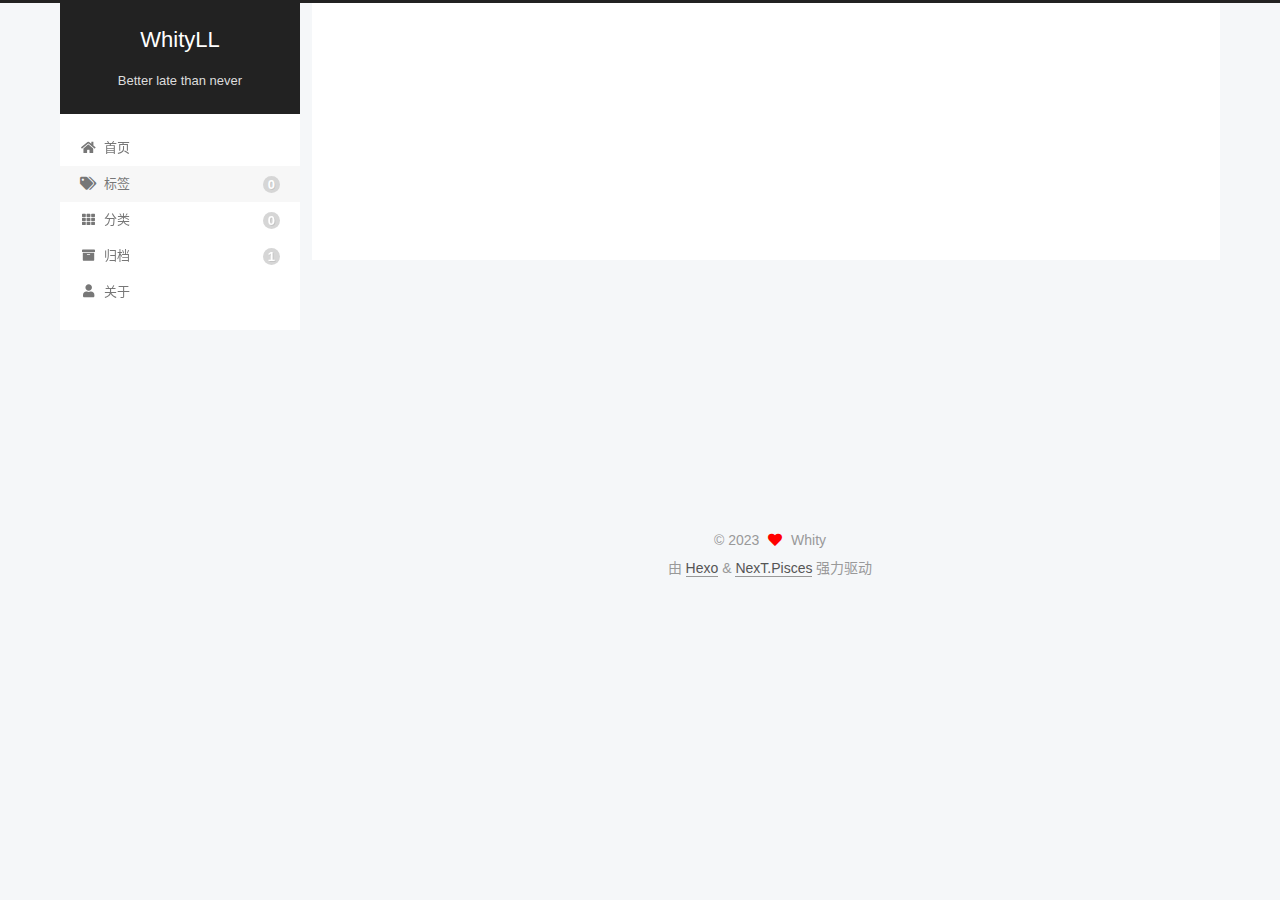
<file: tags/index.html>
<!DOCTYPE html>
<html lang="zh-CN">
<head>
  <meta charset="UTF-8">
<meta name="viewport" content="width=device-width, initial-scale=1, maximum-scale=2">
<meta name="theme-color" content="#222">
<meta name="generator" content="Hexo 6.3.0">
  <link rel="apple-touch-icon" sizes="180x180" href="/images/apple-touch-icon-next.png">
  <link rel="icon" type="image/png" sizes="32x32" href="/images/favicon-32x32-next.png">
  <link rel="icon" type="image/png" sizes="16x16" href="/images/favicon-16x16-next.png">
  <link rel="mask-icon" href="/images/logo.svg" color="#222">

<link rel="stylesheet" href="/css/main.css">


<link rel="stylesheet" href="/lib/font-awesome/css/all.min.css">

<script id="hexo-configurations">
    var NexT = window.NexT || {};
    var CONFIG = {"hostname":"whityll.github.io","root":"/","scheme":"Pisces","version":"7.8.0","exturl":false,"sidebar":{"position":"left","display":"post","padding":18,"offset":12,"onmobile":false},"copycode":{"enable":false,"show_result":false,"style":null},"back2top":{"enable":true,"sidebar":false,"scrollpercent":false},"bookmark":{"enable":false,"color":"#222","save":"auto"},"fancybox":false,"mediumzoom":false,"lazyload":false,"pangu":false,"comments":{"style":"tabs","active":null,"storage":true,"lazyload":false,"nav":null},"algolia":{"hits":{"per_page":10},"labels":{"input_placeholder":"Search for Posts","hits_empty":"We didn't find any results for the search: ${query}","hits_stats":"${hits} results found in ${time} ms"}},"localsearch":{"enable":false,"trigger":"auto","top_n_per_article":1,"unescape":false,"preload":false},"motion":{"enable":true,"async":false,"transition":{"post_block":"fadeIn","post_header":"slideDownIn","post_body":"slideDownIn","coll_header":"slideLeftIn","sidebar":"slideUpIn"}}};
  </script>

  <meta property="og:type" content="website">
<meta property="og:title" content="tags">
<meta property="og:url" content="https://whityll.github.io/tags/index.html">
<meta property="og:site_name" content="WhityLL">
<meta property="og:locale" content="zh_CN">
<meta property="article:published_time" content="2023-05-12T15:18:55.000Z">
<meta property="article:modified_time" content="2023-05-13T14:07:49.943Z">
<meta property="article:author" content="Whity">
<meta name="twitter:card" content="summary">

<link rel="canonical" href="https://whityll.github.io/tags/">


<script id="page-configurations">
  // https://hexo.io/docs/variables.html
  CONFIG.page = {
    sidebar: "",
    isHome : false,
    isPost : false,
    lang   : 'zh-CN'
  };
</script>

  <title>tags | WhityLL
</title>
  






  <noscript>
  <style>
  .use-motion .brand,
  .use-motion .menu-item,
  .sidebar-inner,
  .use-motion .post-block,
  .use-motion .pagination,
  .use-motion .comments,
  .use-motion .post-header,
  .use-motion .post-body,
  .use-motion .collection-header { opacity: initial; }

  .use-motion .site-title,
  .use-motion .site-subtitle {
    opacity: initial;
    top: initial;
  }

  .use-motion .logo-line-before i { left: initial; }
  .use-motion .logo-line-after i { right: initial; }
  </style>
</noscript>

<link rel="alternate" href="/atom.xml" title="WhityLL" type="application/atom+xml">
</head>

<body itemscope itemtype="http://schema.org/WebPage">
  <div class="container use-motion">
    <div class="headband"></div>

    <header class="header" itemscope itemtype="http://schema.org/WPHeader">
      <div class="header-inner"><div class="site-brand-container">
  <div class="site-nav-toggle">
    <div class="toggle" aria-label="切换导航栏">
      <span class="toggle-line toggle-line-first"></span>
      <span class="toggle-line toggle-line-middle"></span>
      <span class="toggle-line toggle-line-last"></span>
    </div>
  </div>

  <div class="site-meta">

    <a href="/" class="brand" rel="start">
      <span class="logo-line-before"><i></i></span>
      <h1 class="site-title">WhityLL</h1>
      <span class="logo-line-after"><i></i></span>
    </a>
      <p class="site-subtitle" itemprop="description">Better late than never</p>
  </div>

  <div class="site-nav-right">
    <div class="toggle popup-trigger">
    </div>
  </div>
</div>




<nav class="site-nav">
  <ul id="menu" class="main-menu menu">
        <li class="menu-item menu-item-home">

    <a href="/" rel="section"><i class="fa fa-home fa-fw"></i>首页</a>

  </li>
        <li class="menu-item menu-item-tags">

    <a href="/tags/" rel="section"><i class="fa fa-tags fa-fw"></i>标签<span class="badge">0</span></a>

  </li>
        <li class="menu-item menu-item-categories">

    <a href="/categories/" rel="section"><i class="fa fa-th fa-fw"></i>分类<span class="badge">0</span></a>

  </li>
        <li class="menu-item menu-item-archives">

    <a href="/archives/" rel="section"><i class="fa fa-archive fa-fw"></i>归档<span class="badge">1</span></a>

  </li>
        <li class="menu-item menu-item-about">

    <a href="/about/" rel="section"><i class="fa fa-user fa-fw"></i>关于</a>

  </li>
  </ul>
</nav>




</div>
    </header>

    
  <div class="back-to-top">
    <i class="fa fa-arrow-up"></i>
    <span>0%</span>
  </div>


    <main class="main">
      <div class="main-inner">
        <div class="content-wrap">
          
  
  

          <div class="content page posts-expand">
            

    
    
    
    <div class="post-block" lang="zh-CN">
      <header class="post-header">

<h1 class="post-title" itemprop="name headline">tags
</h1>

<div class="post-meta">
  

</div>

</header>

      
      
      
      <div class="post-body">
          <div class="tag-cloud">
            <div class="tag-cloud-title">
              暂无标签
            </div>
            <div class="tag-cloud-tags">
              
            </div>
          </div>
        
      </div>
      
      
      
    </div>
    

    
    
    


          </div>
          

<script>
  window.addEventListener('tabs:register', () => {
    let { activeClass } = CONFIG.comments;
    if (CONFIG.comments.storage) {
      activeClass = localStorage.getItem('comments_active') || activeClass;
    }
    if (activeClass) {
      let activeTab = document.querySelector(`a[href="#comment-${activeClass}"]`);
      if (activeTab) {
        activeTab.click();
      }
    }
  });
  if (CONFIG.comments.storage) {
    window.addEventListener('tabs:click', event => {
      if (!event.target.matches('.tabs-comment .tab-content .tab-pane')) return;
      let commentClass = event.target.classList[1];
      localStorage.setItem('comments_active', commentClass);
    });
  }
</script>

        </div>
          
  
  <div class="toggle sidebar-toggle">
    <span class="toggle-line toggle-line-first"></span>
    <span class="toggle-line toggle-line-middle"></span>
    <span class="toggle-line toggle-line-last"></span>
  </div>

  <aside class="sidebar">
    <div class="sidebar-inner">

      <ul class="sidebar-nav motion-element">
        <li class="sidebar-nav-toc">
          文章目录
        </li>
        <li class="sidebar-nav-overview">
          站点概览
        </li>
      </ul>

      <!--noindex-->
      <div class="post-toc-wrap sidebar-panel">
      </div>
      <!--/noindex-->

      <div class="site-overview-wrap sidebar-panel">
        <div class="site-author motion-element" itemprop="author" itemscope itemtype="http://schema.org/Person">
  <p class="site-author-name" itemprop="name">Whity</p>
  <div class="site-description" itemprop="description"></div>
</div>
<div class="site-state-wrap motion-element">
  <nav class="site-state">
      <div class="site-state-item site-state-posts">
          <a href="/archives/">
        
          <span class="site-state-item-count">1</span>
          <span class="site-state-item-name">日志</span>
        </a>
      </div>
  </nav>
</div>
  <div class="links-of-author motion-element">
      <span class="links-of-author-item">
        <a href="https://github.com/WhityLL" title="GitHub → https:&#x2F;&#x2F;github.com&#x2F;WhityLL" rel="noopener" target="_blank"><i class="fab fa-github fa-fw"></i>GitHub</a>
      </span>
  </div>



      </div>

    </div>
  </aside>
  <div id="sidebar-dimmer"></div>


      </div>
    </main>

    <footer class="footer">
      <div class="footer-inner">
        

        

<div class="copyright">
  
  &copy; 
  <span itemprop="copyrightYear">2023</span>
  <span class="with-love">
    <i class="fa fa-heart"></i>
  </span>
  <span class="author" itemprop="copyrightHolder">Whity</span>
</div>
  <div class="powered-by">由 <a href="https://hexo.io/" class="theme-link" rel="noopener" target="_blank">Hexo</a> & <a href="https://pisces.theme-next.org/" class="theme-link" rel="noopener" target="_blank">NexT.Pisces</a> 强力驱动
  </div>

        








      </div>
    </footer>
  </div>

  
  <script src="/lib/anime.min.js"></script>
  <script src="/lib/velocity/velocity.min.js"></script>
  <script src="/lib/velocity/velocity.ui.min.js"></script>

<script src="/js/utils.js"></script>

<script src="/js/motion.js"></script>


<script src="/js/schemes/pisces.js"></script>


<script src="/js/next-boot.js"></script>




  















  

  

</body>
</html>
</file>
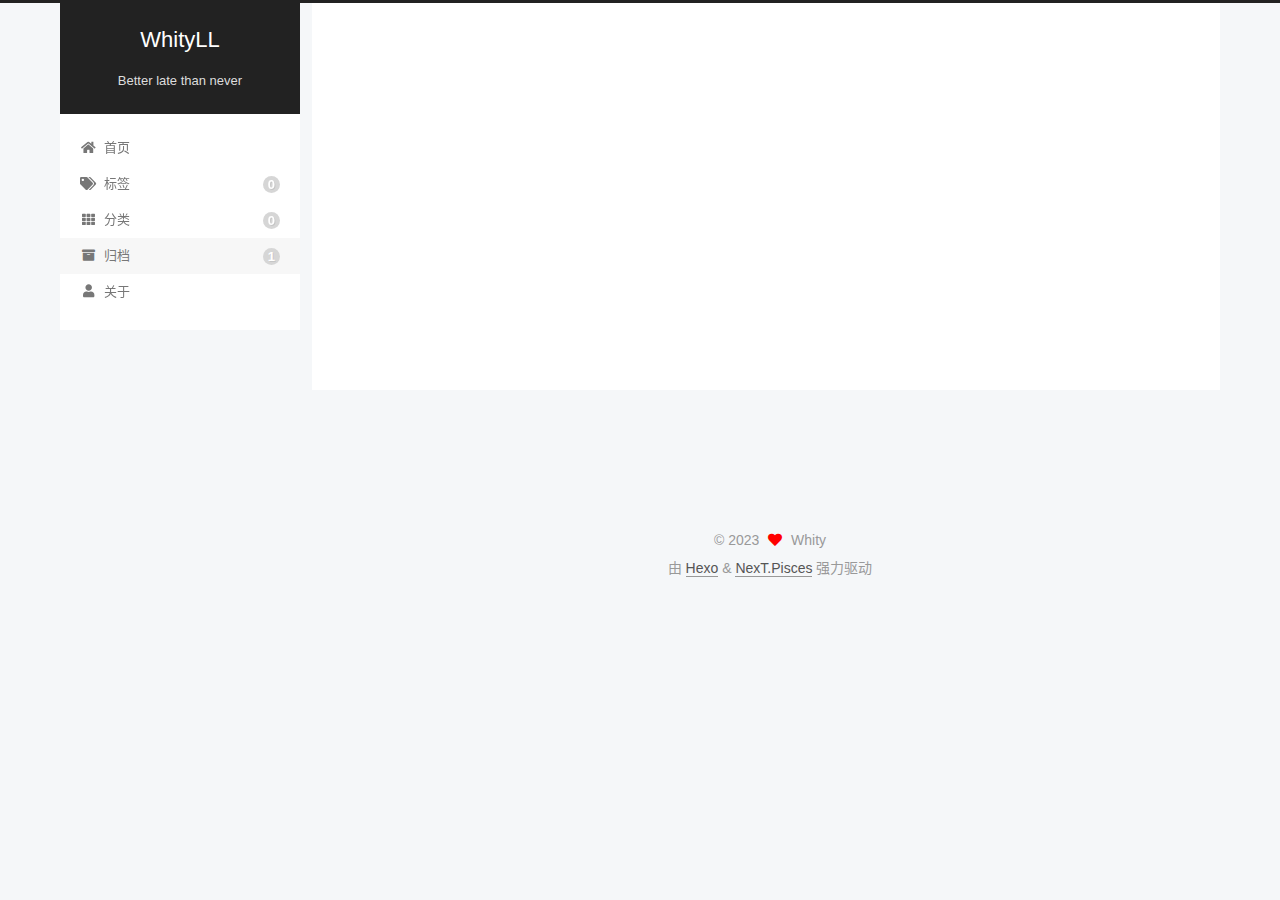
<file: archives/2023/index.html>
<!DOCTYPE html>
<html lang="zh-CN">
<head>
  <meta charset="UTF-8">
<meta name="viewport" content="width=device-width, initial-scale=1, maximum-scale=2">
<meta name="theme-color" content="#222">
<meta name="generator" content="Hexo 6.3.0">
  <link rel="apple-touch-icon" sizes="180x180" href="/images/apple-touch-icon-next.png">
  <link rel="icon" type="image/png" sizes="32x32" href="/images/favicon-32x32-next.png">
  <link rel="icon" type="image/png" sizes="16x16" href="/images/favicon-16x16-next.png">
  <link rel="mask-icon" href="/images/logo.svg" color="#222">

<link rel="stylesheet" href="/css/main.css">


<link rel="stylesheet" href="/lib/font-awesome/css/all.min.css">

<script id="hexo-configurations">
    var NexT = window.NexT || {};
    var CONFIG = {"hostname":"whityll.github.io","root":"/","scheme":"Pisces","version":"7.8.0","exturl":false,"sidebar":{"position":"left","display":"post","padding":18,"offset":12,"onmobile":false},"copycode":{"enable":false,"show_result":false,"style":null},"back2top":{"enable":true,"sidebar":false,"scrollpercent":false},"bookmark":{"enable":false,"color":"#222","save":"auto"},"fancybox":false,"mediumzoom":false,"lazyload":false,"pangu":false,"comments":{"style":"tabs","active":null,"storage":true,"lazyload":false,"nav":null},"algolia":{"hits":{"per_page":10},"labels":{"input_placeholder":"Search for Posts","hits_empty":"We didn't find any results for the search: ${query}","hits_stats":"${hits} results found in ${time} ms"}},"localsearch":{"enable":false,"trigger":"auto","top_n_per_article":1,"unescape":false,"preload":false},"motion":{"enable":true,"async":false,"transition":{"post_block":"fadeIn","post_header":"slideDownIn","post_body":"slideDownIn","coll_header":"slideLeftIn","sidebar":"slideUpIn"}}};
  </script>

  <meta property="og:type" content="website">
<meta property="og:title" content="WhityLL">
<meta property="og:url" content="https://whityll.github.io/archives/2023/index.html">
<meta property="og:site_name" content="WhityLL">
<meta property="og:locale" content="zh_CN">
<meta property="article:author" content="Whity">
<meta name="twitter:card" content="summary">

<link rel="canonical" href="https://whityll.github.io/archives/2023/">


<script id="page-configurations">
  // https://hexo.io/docs/variables.html
  CONFIG.page = {
    sidebar: "",
    isHome : false,
    isPost : false,
    lang   : 'zh-CN'
  };
</script>

  <title>归档 | WhityLL</title>
  






  <noscript>
  <style>
  .use-motion .brand,
  .use-motion .menu-item,
  .sidebar-inner,
  .use-motion .post-block,
  .use-motion .pagination,
  .use-motion .comments,
  .use-motion .post-header,
  .use-motion .post-body,
  .use-motion .collection-header { opacity: initial; }

  .use-motion .site-title,
  .use-motion .site-subtitle {
    opacity: initial;
    top: initial;
  }

  .use-motion .logo-line-before i { left: initial; }
  .use-motion .logo-line-after i { right: initial; }
  </style>
</noscript>

<link rel="alternate" href="/atom.xml" title="WhityLL" type="application/atom+xml">
</head>

<body itemscope itemtype="http://schema.org/WebPage">
  <div class="container use-motion">
    <div class="headband"></div>

    <header class="header" itemscope itemtype="http://schema.org/WPHeader">
      <div class="header-inner"><div class="site-brand-container">
  <div class="site-nav-toggle">
    <div class="toggle" aria-label="切换导航栏">
      <span class="toggle-line toggle-line-first"></span>
      <span class="toggle-line toggle-line-middle"></span>
      <span class="toggle-line toggle-line-last"></span>
    </div>
  </div>

  <div class="site-meta">

    <a href="/" class="brand" rel="start">
      <span class="logo-line-before"><i></i></span>
      <h1 class="site-title">WhityLL</h1>
      <span class="logo-line-after"><i></i></span>
    </a>
      <p class="site-subtitle" itemprop="description">Better late than never</p>
  </div>

  <div class="site-nav-right">
    <div class="toggle popup-trigger">
    </div>
  </div>
</div>




<nav class="site-nav">
  <ul id="menu" class="main-menu menu">
        <li class="menu-item menu-item-home">

    <a href="/" rel="section"><i class="fa fa-home fa-fw"></i>首页</a>

  </li>
        <li class="menu-item menu-item-tags">

    <a href="/tags/" rel="section"><i class="fa fa-tags fa-fw"></i>标签<span class="badge">0</span></a>

  </li>
        <li class="menu-item menu-item-categories">

    <a href="/categories/" rel="section"><i class="fa fa-th fa-fw"></i>分类<span class="badge">0</span></a>

  </li>
        <li class="menu-item menu-item-archives">

    <a href="/archives/" rel="section"><i class="fa fa-archive fa-fw"></i>归档<span class="badge">1</span></a>

  </li>
        <li class="menu-item menu-item-about">

    <a href="/about/" rel="section"><i class="fa fa-user fa-fw"></i>关于</a>

  </li>
  </ul>
</nav>




</div>
    </header>

    
  <div class="back-to-top">
    <i class="fa fa-arrow-up"></i>
    <span>0%</span>
  </div>


    <main class="main">
      <div class="main-inner">
        <div class="content-wrap">
          

          <div class="content archive">
            

  
  
  
  <div class="post-block">
    <div class="posts-collapse">
      <div class="collection-title">
        <span class="collection-header">嗯..! 目前共计 1 篇日志。 继续努力。</span>
      </div>

      
    <div class="collection-year">
      <span class="collection-header">2023</span>
    </div>

  <article itemscope itemtype="http://schema.org/Article">
    <header class="post-header">

      <div class="post-meta">
        <time itemprop="dateCreated"
              datetime="2023-05-12T21:15:03+08:00"
              content="2023-05-12">
          05-12
        </time>
      </div>

      <div class="post-title">
          <a class="post-title-link" href="/2023/05/12/hello-world/" itemprop="url">
            <span itemprop="name">Hello World</span>
          </a>
      </div>

    </header>
  </article>


    </div>
  </div>
  
  
  

  



          </div>
          

<script>
  window.addEventListener('tabs:register', () => {
    let { activeClass } = CONFIG.comments;
    if (CONFIG.comments.storage) {
      activeClass = localStorage.getItem('comments_active') || activeClass;
    }
    if (activeClass) {
      let activeTab = document.querySelector(`a[href="#comment-${activeClass}"]`);
      if (activeTab) {
        activeTab.click();
      }
    }
  });
  if (CONFIG.comments.storage) {
    window.addEventListener('tabs:click', event => {
      if (!event.target.matches('.tabs-comment .tab-content .tab-pane')) return;
      let commentClass = event.target.classList[1];
      localStorage.setItem('comments_active', commentClass);
    });
  }
</script>

        </div>
          
  
  <div class="toggle sidebar-toggle">
    <span class="toggle-line toggle-line-first"></span>
    <span class="toggle-line toggle-line-middle"></span>
    <span class="toggle-line toggle-line-last"></span>
  </div>

  <aside class="sidebar">
    <div class="sidebar-inner">

      <ul class="sidebar-nav motion-element">
        <li class="sidebar-nav-toc">
          文章目录
        </li>
        <li class="sidebar-nav-overview">
          站点概览
        </li>
      </ul>

      <!--noindex-->
      <div class="post-toc-wrap sidebar-panel">
      </div>
      <!--/noindex-->

      <div class="site-overview-wrap sidebar-panel">
        <div class="site-author motion-element" itemprop="author" itemscope itemtype="http://schema.org/Person">
  <p class="site-author-name" itemprop="name">Whity</p>
  <div class="site-description" itemprop="description"></div>
</div>
<div class="site-state-wrap motion-element">
  <nav class="site-state">
      <div class="site-state-item site-state-posts">
          <a href="/archives/">
        
          <span class="site-state-item-count">1</span>
          <span class="site-state-item-name">日志</span>
        </a>
      </div>
  </nav>
</div>
  <div class="links-of-author motion-element">
      <span class="links-of-author-item">
        <a href="https://github.com/WhityLL" title="GitHub → https:&#x2F;&#x2F;github.com&#x2F;WhityLL" rel="noopener" target="_blank"><i class="fab fa-github fa-fw"></i>GitHub</a>
      </span>
  </div>



      </div>

    </div>
  </aside>
  <div id="sidebar-dimmer"></div>


      </div>
    </main>

    <footer class="footer">
      <div class="footer-inner">
        

        

<div class="copyright">
  
  &copy; 
  <span itemprop="copyrightYear">2023</span>
  <span class="with-love">
    <i class="fa fa-heart"></i>
  </span>
  <span class="author" itemprop="copyrightHolder">Whity</span>
</div>
  <div class="powered-by">由 <a href="https://hexo.io/" class="theme-link" rel="noopener" target="_blank">Hexo</a> & <a href="https://pisces.theme-next.org/" class="theme-link" rel="noopener" target="_blank">NexT.Pisces</a> 强力驱动
  </div>

        








      </div>
    </footer>
  </div>

  
  <script src="/lib/anime.min.js"></script>
  <script src="/lib/velocity/velocity.min.js"></script>
  <script src="/lib/velocity/velocity.ui.min.js"></script>

<script src="/js/utils.js"></script>

<script src="/js/motion.js"></script>


<script src="/js/schemes/pisces.js"></script>


<script src="/js/next-boot.js"></script>




  















  

  

</body>
</html>
</file>
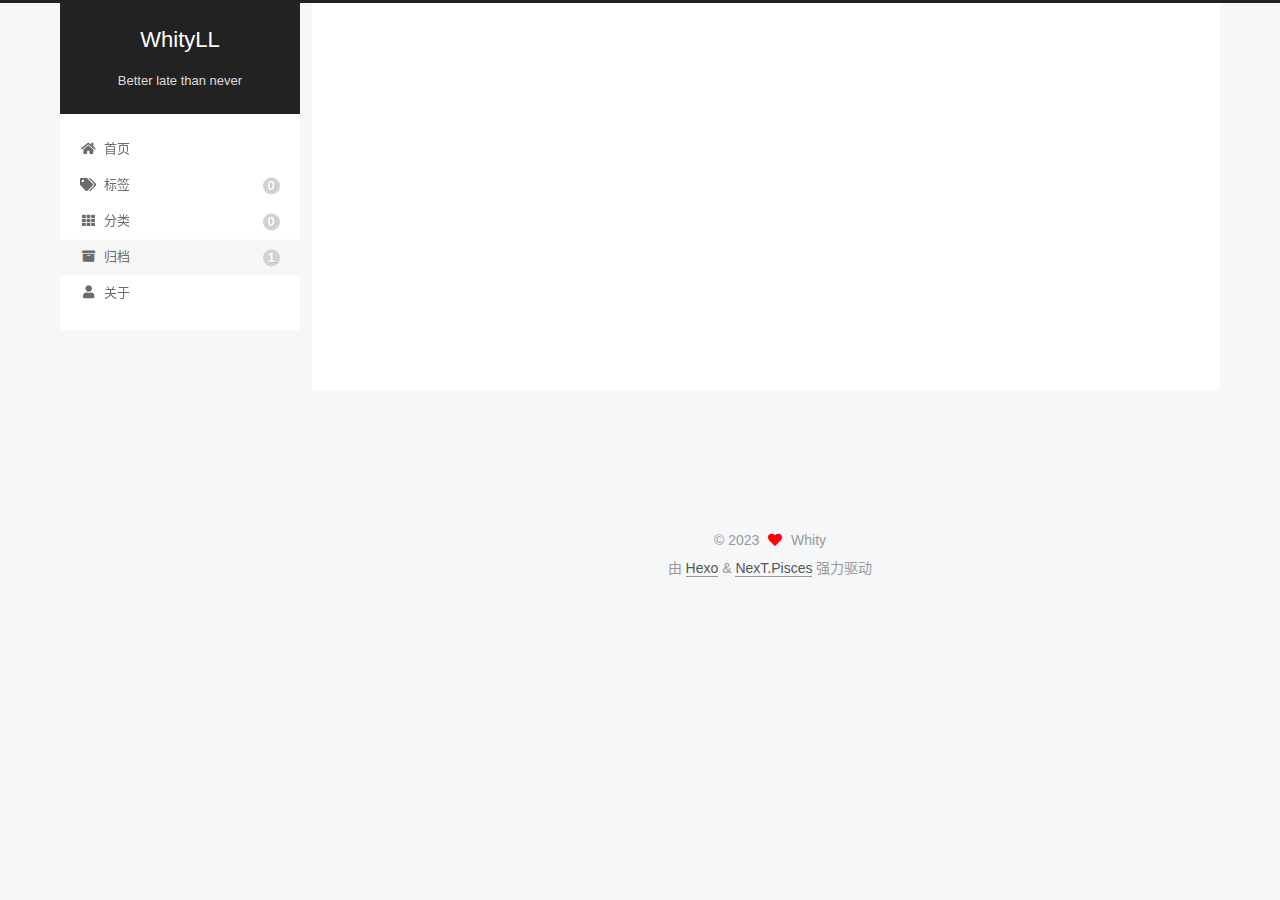
<file: archives/2023/05/index.html>
<!DOCTYPE html>
<html lang="zh-CN">
<head>
  <meta charset="UTF-8">
<meta name="viewport" content="width=device-width, initial-scale=1, maximum-scale=2">
<meta name="theme-color" content="#222">
<meta name="generator" content="Hexo 6.3.0">
  <link rel="apple-touch-icon" sizes="180x180" href="/images/apple-touch-icon-next.png">
  <link rel="icon" type="image/png" sizes="32x32" href="/images/favicon-32x32-next.png">
  <link rel="icon" type="image/png" sizes="16x16" href="/images/favicon-16x16-next.png">
  <link rel="mask-icon" href="/images/logo.svg" color="#222">

<link rel="stylesheet" href="/css/main.css">


<link rel="stylesheet" href="/lib/font-awesome/css/all.min.css">

<script id="hexo-configurations">
    var NexT = window.NexT || {};
    var CONFIG = {"hostname":"whityll.github.io","root":"/","scheme":"Pisces","version":"7.8.0","exturl":false,"sidebar":{"position":"left","display":"post","padding":18,"offset":12,"onmobile":false},"copycode":{"enable":false,"show_result":false,"style":null},"back2top":{"enable":true,"sidebar":false,"scrollpercent":false},"bookmark":{"enable":false,"color":"#222","save":"auto"},"fancybox":false,"mediumzoom":false,"lazyload":false,"pangu":false,"comments":{"style":"tabs","active":null,"storage":true,"lazyload":false,"nav":null},"algolia":{"hits":{"per_page":10},"labels":{"input_placeholder":"Search for Posts","hits_empty":"We didn't find any results for the search: ${query}","hits_stats":"${hits} results found in ${time} ms"}},"localsearch":{"enable":false,"trigger":"auto","top_n_per_article":1,"unescape":false,"preload":false},"motion":{"enable":true,"async":false,"transition":{"post_block":"fadeIn","post_header":"slideDownIn","post_body":"slideDownIn","coll_header":"slideLeftIn","sidebar":"slideUpIn"}}};
  </script>

  <meta property="og:type" content="website">
<meta property="og:title" content="WhityLL">
<meta property="og:url" content="https://whityll.github.io/archives/2023/05/index.html">
<meta property="og:site_name" content="WhityLL">
<meta property="og:locale" content="zh_CN">
<meta property="article:author" content="Whity">
<meta name="twitter:card" content="summary">

<link rel="canonical" href="https://whityll.github.io/archives/2023/05/">


<script id="page-configurations">
  // https://hexo.io/docs/variables.html
  CONFIG.page = {
    sidebar: "",
    isHome : false,
    isPost : false,
    lang   : 'zh-CN'
  };
</script>

  <title>归档 | WhityLL</title>
  






  <noscript>
  <style>
  .use-motion .brand,
  .use-motion .menu-item,
  .sidebar-inner,
  .use-motion .post-block,
  .use-motion .pagination,
  .use-motion .comments,
  .use-motion .post-header,
  .use-motion .post-body,
  .use-motion .collection-header { opacity: initial; }

  .use-motion .site-title,
  .use-motion .site-subtitle {
    opacity: initial;
    top: initial;
  }

  .use-motion .logo-line-before i { left: initial; }
  .use-motion .logo-line-after i { right: initial; }
  </style>
</noscript>

<link rel="alternate" href="/atom.xml" title="WhityLL" type="application/atom+xml">
</head>

<body itemscope itemtype="http://schema.org/WebPage">
  <div class="container use-motion">
    <div class="headband"></div>

    <header class="header" itemscope itemtype="http://schema.org/WPHeader">
      <div class="header-inner"><div class="site-brand-container">
  <div class="site-nav-toggle">
    <div class="toggle" aria-label="切换导航栏">
      <span class="toggle-line toggle-line-first"></span>
      <span class="toggle-line toggle-line-middle"></span>
      <span class="toggle-line toggle-line-last"></span>
    </div>
  </div>

  <div class="site-meta">

    <a href="/" class="brand" rel="start">
      <span class="logo-line-before"><i></i></span>
      <h1 class="site-title">WhityLL</h1>
      <span class="logo-line-after"><i></i></span>
    </a>
      <p class="site-subtitle" itemprop="description">Better late than never</p>
  </div>

  <div class="site-nav-right">
    <div class="toggle popup-trigger">
    </div>
  </div>
</div>




<nav class="site-nav">
  <ul id="menu" class="main-menu menu">
        <li class="menu-item menu-item-home">

    <a href="/" rel="section"><i class="fa fa-home fa-fw"></i>首页</a>

  </li>
        <li class="menu-item menu-item-tags">

    <a href="/tags/" rel="section"><i class="fa fa-tags fa-fw"></i>标签<span class="badge">0</span></a>

  </li>
        <li class="menu-item menu-item-categories">

    <a href="/categories/" rel="section"><i class="fa fa-th fa-fw"></i>分类<span class="badge">0</span></a>

  </li>
        <li class="menu-item menu-item-archives">

    <a href="/archives/" rel="section"><i class="fa fa-archive fa-fw"></i>归档<span class="badge">1</span></a>

  </li>
        <li class="menu-item menu-item-about">

    <a href="/about/" rel="section"><i class="fa fa-user fa-fw"></i>关于</a>

  </li>
  </ul>
</nav>




</div>
    </header>

    
  <div class="back-to-top">
    <i class="fa fa-arrow-up"></i>
    <span>0%</span>
  </div>


    <main class="main">
      <div class="main-inner">
        <div class="content-wrap">
          

          <div class="content archive">
            

  
  
  
  <div class="post-block">
    <div class="posts-collapse">
      <div class="collection-title">
        <span class="collection-header">嗯..! 目前共计 1 篇日志。 继续努力。</span>
      </div>

      
    <div class="collection-year">
      <span class="collection-header">2023</span>
    </div>

  <article itemscope itemtype="http://schema.org/Article">
    <header class="post-header">

      <div class="post-meta">
        <time itemprop="dateCreated"
              datetime="2023-05-12T21:15:03+08:00"
              content="2023-05-12">
          05-12
        </time>
      </div>

      <div class="post-title">
          <a class="post-title-link" href="/2023/05/12/hello-world/" itemprop="url">
            <span itemprop="name">Hello World</span>
          </a>
      </div>

    </header>
  </article>


    </div>
  </div>
  
  
  

  



          </div>
          

<script>
  window.addEventListener('tabs:register', () => {
    let { activeClass } = CONFIG.comments;
    if (CONFIG.comments.storage) {
      activeClass = localStorage.getItem('comments_active') || activeClass;
    }
    if (activeClass) {
      let activeTab = document.querySelector(`a[href="#comment-${activeClass}"]`);
      if (activeTab) {
        activeTab.click();
      }
    }
  });
  if (CONFIG.comments.storage) {
    window.addEventListener('tabs:click', event => {
      if (!event.target.matches('.tabs-comment .tab-content .tab-pane')) return;
      let commentClass = event.target.classList[1];
      localStorage.setItem('comments_active', commentClass);
    });
  }
</script>

        </div>
          
  
  <div class="toggle sidebar-toggle">
    <span class="toggle-line toggle-line-first"></span>
    <span class="toggle-line toggle-line-middle"></span>
    <span class="toggle-line toggle-line-last"></span>
  </div>

  <aside class="sidebar">
    <div class="sidebar-inner">

      <ul class="sidebar-nav motion-element">
        <li class="sidebar-nav-toc">
          文章目录
        </li>
        <li class="sidebar-nav-overview">
          站点概览
        </li>
      </ul>

      <!--noindex-->
      <div class="post-toc-wrap sidebar-panel">
      </div>
      <!--/noindex-->

      <div class="site-overview-wrap sidebar-panel">
        <div class="site-author motion-element" itemprop="author" itemscope itemtype="http://schema.org/Person">
  <p class="site-author-name" itemprop="name">Whity</p>
  <div class="site-description" itemprop="description"></div>
</div>
<div class="site-state-wrap motion-element">
  <nav class="site-state">
      <div class="site-state-item site-state-posts">
          <a href="/archives/">
        
          <span class="site-state-item-count">1</span>
          <span class="site-state-item-name">日志</span>
        </a>
      </div>
  </nav>
</div>
  <div class="links-of-author motion-element">
      <span class="links-of-author-item">
        <a href="https://github.com/WhityLL" title="GitHub → https:&#x2F;&#x2F;github.com&#x2F;WhityLL" rel="noopener" target="_blank"><i class="fab fa-github fa-fw"></i>GitHub</a>
      </span>
  </div>



      </div>

    </div>
  </aside>
  <div id="sidebar-dimmer"></div>


      </div>
    </main>

    <footer class="footer">
      <div class="footer-inner">
        

        

<div class="copyright">
  
  &copy; 
  <span itemprop="copyrightYear">2023</span>
  <span class="with-love">
    <i class="fa fa-heart"></i>
  </span>
  <span class="author" itemprop="copyrightHolder">Whity</span>
</div>
  <div class="powered-by">由 <a href="https://hexo.io/" class="theme-link" rel="noopener" target="_blank">Hexo</a> & <a href="https://pisces.theme-next.org/" class="theme-link" rel="noopener" target="_blank">NexT.Pisces</a> 强力驱动
  </div>

        








      </div>
    </footer>
  </div>

  
  <script src="/lib/anime.min.js"></script>
  <script src="/lib/velocity/velocity.min.js"></script>
  <script src="/lib/velocity/velocity.ui.min.js"></script>

<script src="/js/utils.js"></script>

<script src="/js/motion.js"></script>


<script src="/js/schemes/pisces.js"></script>


<script src="/js/next-boot.js"></script>




  















  

  

</body>
</html>
</file>
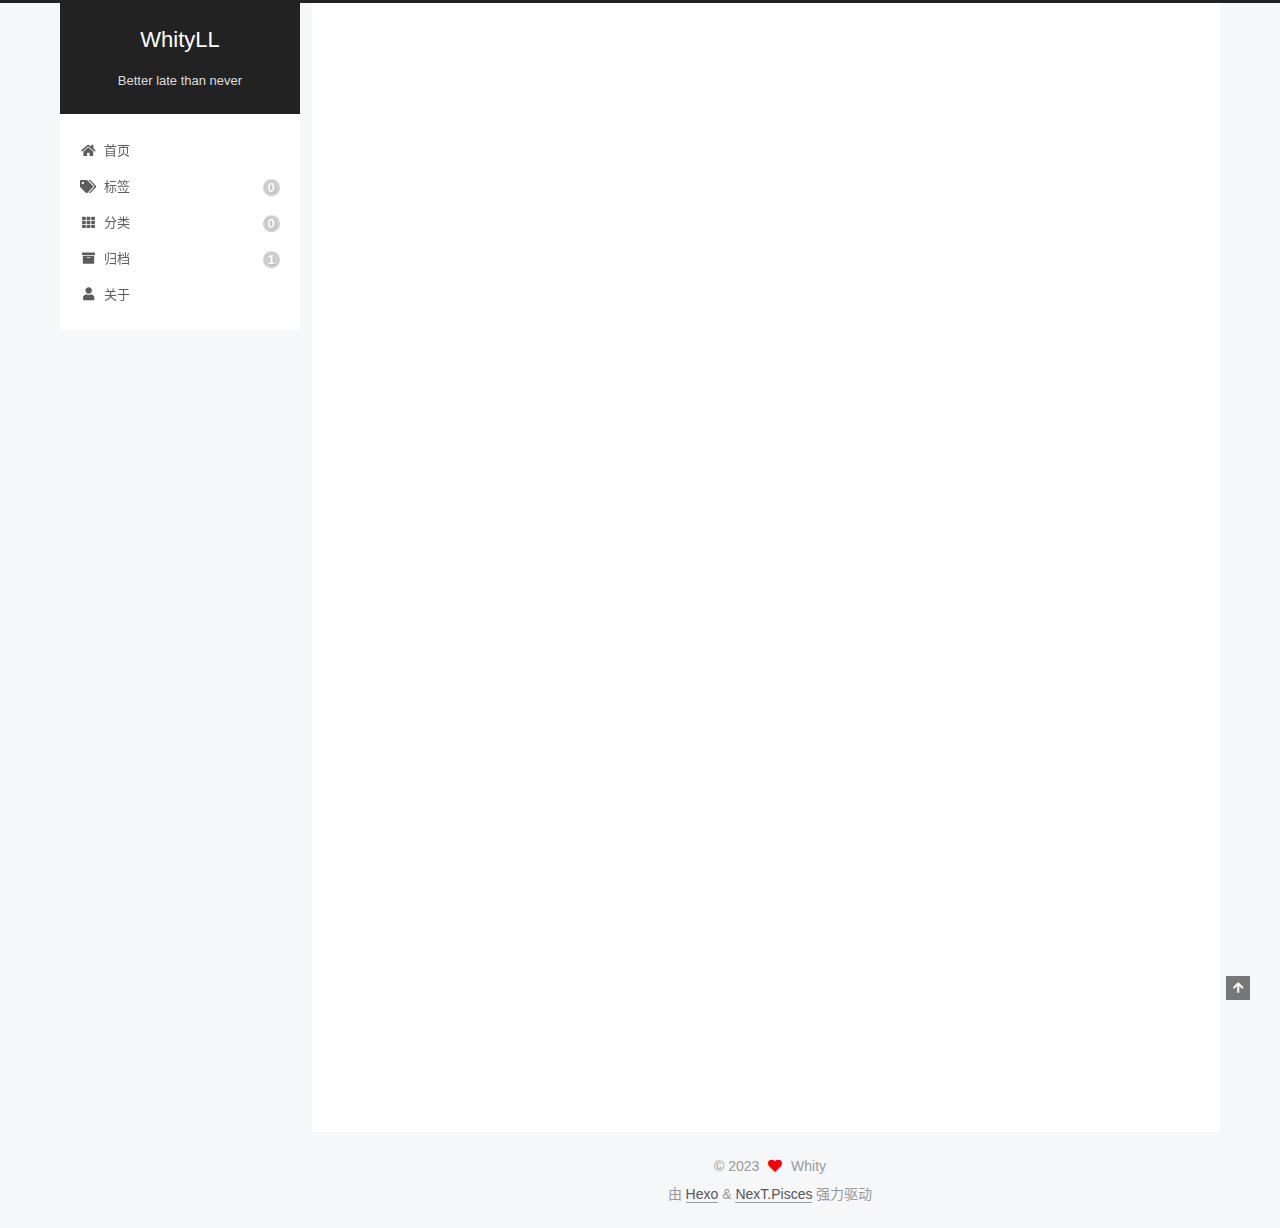
<file: 2023/05/12/hello-world/index.html>
<!DOCTYPE html>
<html lang="zh-CN">
<head>
  <meta charset="UTF-8">
<meta name="viewport" content="width=device-width, initial-scale=1, maximum-scale=2">
<meta name="theme-color" content="#222">
<meta name="generator" content="Hexo 6.3.0">
  <link rel="apple-touch-icon" sizes="180x180" href="/images/apple-touch-icon-next.png">
  <link rel="icon" type="image/png" sizes="32x32" href="/images/favicon-32x32-next.png">
  <link rel="icon" type="image/png" sizes="16x16" href="/images/favicon-16x16-next.png">
  <link rel="mask-icon" href="/images/logo.svg" color="#222">

<link rel="stylesheet" href="/css/main.css">


<link rel="stylesheet" href="/lib/font-awesome/css/all.min.css">

<script id="hexo-configurations">
    var NexT = window.NexT || {};
    var CONFIG = {"hostname":"whityll.github.io","root":"/","scheme":"Pisces","version":"7.8.0","exturl":false,"sidebar":{"position":"left","display":"post","padding":18,"offset":12,"onmobile":false},"copycode":{"enable":false,"show_result":false,"style":null},"back2top":{"enable":true,"sidebar":false,"scrollpercent":false},"bookmark":{"enable":false,"color":"#222","save":"auto"},"fancybox":false,"mediumzoom":false,"lazyload":false,"pangu":false,"comments":{"style":"tabs","active":null,"storage":true,"lazyload":false,"nav":null},"algolia":{"hits":{"per_page":10},"labels":{"input_placeholder":"Search for Posts","hits_empty":"We didn't find any results for the search: ${query}","hits_stats":"${hits} results found in ${time} ms"}},"localsearch":{"enable":false,"trigger":"auto","top_n_per_article":1,"unescape":false,"preload":false},"motion":{"enable":true,"async":false,"transition":{"post_block":"fadeIn","post_header":"slideDownIn","post_body":"slideDownIn","coll_header":"slideLeftIn","sidebar":"slideUpIn"}}};
  </script>

  <meta name="description" content="Welcome to Hexo! This is your very first post. Check documentation for more info. If you get any problems when using Hexo, you can find the answer in troubleshooting or you can ask me on GitHub. Quick">
<meta property="og:type" content="article">
<meta property="og:title" content="Hello World">
<meta property="og:url" content="https://whityll.github.io/2023/05/12/hello-world/index.html">
<meta property="og:site_name" content="WhityLL">
<meta property="og:description" content="Welcome to Hexo! This is your very first post. Check documentation for more info. If you get any problems when using Hexo, you can find the answer in troubleshooting or you can ask me on GitHub. Quick">
<meta property="og:locale" content="zh_CN">
<meta property="article:published_time" content="2023-05-12T13:15:03.736Z">
<meta property="article:modified_time" content="2023-05-12T13:15:03.736Z">
<meta property="article:author" content="Whity">
<meta name="twitter:card" content="summary">

<link rel="canonical" href="https://whityll.github.io/2023/05/12/hello-world/">


<script id="page-configurations">
  // https://hexo.io/docs/variables.html
  CONFIG.page = {
    sidebar: "",
    isHome : false,
    isPost : true,
    lang   : 'zh-CN'
  };
</script>

  <title>Hello World | WhityLL</title>
  






  <noscript>
  <style>
  .use-motion .brand,
  .use-motion .menu-item,
  .sidebar-inner,
  .use-motion .post-block,
  .use-motion .pagination,
  .use-motion .comments,
  .use-motion .post-header,
  .use-motion .post-body,
  .use-motion .collection-header { opacity: initial; }

  .use-motion .site-title,
  .use-motion .site-subtitle {
    opacity: initial;
    top: initial;
  }

  .use-motion .logo-line-before i { left: initial; }
  .use-motion .logo-line-after i { right: initial; }
  </style>
</noscript>

<link rel="alternate" href="/atom.xml" title="WhityLL" type="application/atom+xml">
</head>

<body itemscope itemtype="http://schema.org/WebPage">
  <div class="container use-motion">
    <div class="headband"></div>

    <header class="header" itemscope itemtype="http://schema.org/WPHeader">
      <div class="header-inner"><div class="site-brand-container">
  <div class="site-nav-toggle">
    <div class="toggle" aria-label="切换导航栏">
      <span class="toggle-line toggle-line-first"></span>
      <span class="toggle-line toggle-line-middle"></span>
      <span class="toggle-line toggle-line-last"></span>
    </div>
  </div>

  <div class="site-meta">

    <a href="/" class="brand" rel="start">
      <span class="logo-line-before"><i></i></span>
      <h1 class="site-title">WhityLL</h1>
      <span class="logo-line-after"><i></i></span>
    </a>
      <p class="site-subtitle" itemprop="description">Better late than never</p>
  </div>

  <div class="site-nav-right">
    <div class="toggle popup-trigger">
    </div>
  </div>
</div>




<nav class="site-nav">
  <ul id="menu" class="main-menu menu">
        <li class="menu-item menu-item-home">

    <a href="/" rel="section"><i class="fa fa-home fa-fw"></i>首页</a>

  </li>
        <li class="menu-item menu-item-tags">

    <a href="/tags/" rel="section"><i class="fa fa-tags fa-fw"></i>标签<span class="badge">0</span></a>

  </li>
        <li class="menu-item menu-item-categories">

    <a href="/categories/" rel="section"><i class="fa fa-th fa-fw"></i>分类<span class="badge">0</span></a>

  </li>
        <li class="menu-item menu-item-archives">

    <a href="/archives/" rel="section"><i class="fa fa-archive fa-fw"></i>归档<span class="badge">1</span></a>

  </li>
        <li class="menu-item menu-item-about">

    <a href="/about/" rel="section"><i class="fa fa-user fa-fw"></i>关于</a>

  </li>
  </ul>
</nav>




</div>
    </header>

    
  <div class="back-to-top">
    <i class="fa fa-arrow-up"></i>
    <span>0%</span>
  </div>


    <main class="main">
      <div class="main-inner">
        <div class="content-wrap">
          

          <div class="content post posts-expand">
            

    
  
  
  <article itemscope itemtype="http://schema.org/Article" class="post-block" lang="zh-CN">
    <link itemprop="mainEntityOfPage" href="https://whityll.github.io/2023/05/12/hello-world/">

    <span hidden itemprop="author" itemscope itemtype="http://schema.org/Person">
      <meta itemprop="image" content="/images/avatar.gif">
      <meta itemprop="name" content="Whity">
      <meta itemprop="description" content="">
    </span>

    <span hidden itemprop="publisher" itemscope itemtype="http://schema.org/Organization">
      <meta itemprop="name" content="WhityLL">
    </span>
      <header class="post-header">
        <h1 class="post-title" itemprop="name headline">
          Hello World
        </h1>

        <div class="post-meta">
            <span class="post-meta-item">
              <span class="post-meta-item-icon">
                <i class="far fa-calendar"></i>
              </span>
              <span class="post-meta-item-text">发表于</span>

              <time title="创建时间：2023-05-12 21:15:03" itemprop="dateCreated datePublished" datetime="2023-05-12T21:15:03+08:00">2023-05-12</time>
            </span>

          

        </div>
      </header>

    
    
    
    <div class="post-body" itemprop="articleBody">

      
        <p>Welcome to <a target="_blank" rel="noopener" href="https://hexo.io/">Hexo</a>! This is your very first post. Check <a target="_blank" rel="noopener" href="https://hexo.io/docs/">documentation</a> for more info. If you get any problems when using Hexo, you can find the answer in <a target="_blank" rel="noopener" href="https://hexo.io/docs/troubleshooting.html">troubleshooting</a> or you can ask me on <a target="_blank" rel="noopener" href="https://github.com/hexojs/hexo/issues">GitHub</a>.</p>
<h2 id="Quick-Start"><a href="#Quick-Start" class="headerlink" title="Quick Start"></a>Quick Start</h2><h3 id="Create-a-new-post"><a href="#Create-a-new-post" class="headerlink" title="Create a new post"></a>Create a new post</h3><figure class="highlight bash"><table><tr><td class="gutter"><pre><span class="line">1</span><br></pre></td><td class="code"><pre><span class="line">$ hexo new <span class="string">&quot;My New Post&quot;</span></span><br></pre></td></tr></table></figure>

<p>More info: <a target="_blank" rel="noopener" href="https://hexo.io/docs/writing.html">Writing</a></p>
<h3 id="Run-server"><a href="#Run-server" class="headerlink" title="Run server"></a>Run server</h3><figure class="highlight bash"><table><tr><td class="gutter"><pre><span class="line">1</span><br></pre></td><td class="code"><pre><span class="line">$ hexo server</span><br></pre></td></tr></table></figure>

<p>More info: <a target="_blank" rel="noopener" href="https://hexo.io/docs/server.html">Server</a></p>
<h3 id="Generate-static-files"><a href="#Generate-static-files" class="headerlink" title="Generate static files"></a>Generate static files</h3><figure class="highlight bash"><table><tr><td class="gutter"><pre><span class="line">1</span><br></pre></td><td class="code"><pre><span class="line">$ hexo generate</span><br></pre></td></tr></table></figure>

<p>More info: <a target="_blank" rel="noopener" href="https://hexo.io/docs/generating.html">Generating</a></p>
<h3 id="Deploy-to-remote-sites"><a href="#Deploy-to-remote-sites" class="headerlink" title="Deploy to remote sites"></a>Deploy to remote sites</h3><figure class="highlight bash"><table><tr><td class="gutter"><pre><span class="line">1</span><br></pre></td><td class="code"><pre><span class="line">$ hexo deploy</span><br></pre></td></tr></table></figure>

<p>More info: <a target="_blank" rel="noopener" href="https://hexo.io/docs/one-command-deployment.html">Deployment</a></p>

    </div>

    
    
    

      <footer class="post-footer">

        


        
      </footer>
    
  </article>
  
  
  



          </div>
          

<script>
  window.addEventListener('tabs:register', () => {
    let { activeClass } = CONFIG.comments;
    if (CONFIG.comments.storage) {
      activeClass = localStorage.getItem('comments_active') || activeClass;
    }
    if (activeClass) {
      let activeTab = document.querySelector(`a[href="#comment-${activeClass}"]`);
      if (activeTab) {
        activeTab.click();
      }
    }
  });
  if (CONFIG.comments.storage) {
    window.addEventListener('tabs:click', event => {
      if (!event.target.matches('.tabs-comment .tab-content .tab-pane')) return;
      let commentClass = event.target.classList[1];
      localStorage.setItem('comments_active', commentClass);
    });
  }
</script>

        </div>
          
  
  <div class="toggle sidebar-toggle">
    <span class="toggle-line toggle-line-first"></span>
    <span class="toggle-line toggle-line-middle"></span>
    <span class="toggle-line toggle-line-last"></span>
  </div>

  <aside class="sidebar">
    <div class="sidebar-inner">

      <ul class="sidebar-nav motion-element">
        <li class="sidebar-nav-toc">
          文章目录
        </li>
        <li class="sidebar-nav-overview">
          站点概览
        </li>
      </ul>

      <!--noindex-->
      <div class="post-toc-wrap sidebar-panel">
          <div class="post-toc motion-element"><ol class="nav"><li class="nav-item nav-level-2"><a class="nav-link" href="#Quick-Start"><span class="nav-number">1.</span> <span class="nav-text">Quick Start</span></a><ol class="nav-child"><li class="nav-item nav-level-3"><a class="nav-link" href="#Create-a-new-post"><span class="nav-number">1.1.</span> <span class="nav-text">Create a new post</span></a></li><li class="nav-item nav-level-3"><a class="nav-link" href="#Run-server"><span class="nav-number">1.2.</span> <span class="nav-text">Run server</span></a></li><li class="nav-item nav-level-3"><a class="nav-link" href="#Generate-static-files"><span class="nav-number">1.3.</span> <span class="nav-text">Generate static files</span></a></li><li class="nav-item nav-level-3"><a class="nav-link" href="#Deploy-to-remote-sites"><span class="nav-number">1.4.</span> <span class="nav-text">Deploy to remote sites</span></a></li></ol></li></ol></div>
      </div>
      <!--/noindex-->

      <div class="site-overview-wrap sidebar-panel">
        <div class="site-author motion-element" itemprop="author" itemscope itemtype="http://schema.org/Person">
  <p class="site-author-name" itemprop="name">Whity</p>
  <div class="site-description" itemprop="description"></div>
</div>
<div class="site-state-wrap motion-element">
  <nav class="site-state">
      <div class="site-state-item site-state-posts">
          <a href="/archives/">
        
          <span class="site-state-item-count">1</span>
          <span class="site-state-item-name">日志</span>
        </a>
      </div>
  </nav>
</div>
  <div class="links-of-author motion-element">
      <span class="links-of-author-item">
        <a href="https://github.com/WhityLL" title="GitHub → https:&#x2F;&#x2F;github.com&#x2F;WhityLL" rel="noopener" target="_blank"><i class="fab fa-github fa-fw"></i>GitHub</a>
      </span>
  </div>



      </div>

    </div>
  </aside>
  <div id="sidebar-dimmer"></div>


      </div>
    </main>

    <footer class="footer">
      <div class="footer-inner">
        

        

<div class="copyright">
  
  &copy; 
  <span itemprop="copyrightYear">2023</span>
  <span class="with-love">
    <i class="fa fa-heart"></i>
  </span>
  <span class="author" itemprop="copyrightHolder">Whity</span>
</div>
  <div class="powered-by">由 <a href="https://hexo.io/" class="theme-link" rel="noopener" target="_blank">Hexo</a> & <a href="https://pisces.theme-next.org/" class="theme-link" rel="noopener" target="_blank">NexT.Pisces</a> 强力驱动
  </div>

        








      </div>
    </footer>
  </div>

  
  <script src="/lib/anime.min.js"></script>
  <script src="/lib/velocity/velocity.min.js"></script>
  <script src="/lib/velocity/velocity.ui.min.js"></script>

<script src="/js/utils.js"></script>

<script src="/js/motion.js"></script>


<script src="/js/schemes/pisces.js"></script>


<script src="/js/next-boot.js"></script>




  















  

  

</body>
</html>
</file>
<file: css/main.css>
:root {
  --body-bg-color: #f5f7f9;
  --content-bg-color: #fff;
  --card-bg-color: #f5f5f5;
  --text-color: #555;
  --blockquote-color: #666;
  --link-color: #555;
  --link-hover-color: #222;
  --brand-color: #fff;
  --brand-hover-color: #fff;
  --table-row-odd-bg-color: #f9f9f9;
  --table-row-hover-bg-color: #f5f5f5;
  --menu-item-bg-color: #f5f5f5;
  --btn-default-bg: #fff;
  --btn-default-color: #555;
  --btn-default-border-color: #555;
  --btn-default-hover-bg: #222;
  --btn-default-hover-color: #fff;
  --btn-default-hover-border-color: #222;
}
html {
  line-height: 1.15; /* 1 */
  -webkit-text-size-adjust: 100%; /* 2 */
}
body {
  margin: 0;
}
main {
  display: block;
}
h1 {
  font-size: 2em;
  margin: 0.67em 0;
}
hr {
  box-sizing: content-box; /* 1 */
  height: 0; /* 1 */
  overflow: visible; /* 2 */
}
pre {
  font-family: monospace, monospace; /* 1 */
  font-size: 1em; /* 2 */
}
a {
  background: transparent;
}
abbr[title] {
  border-bottom: none; /* 1 */
  text-decoration: underline; /* 2 */
  text-decoration: underline dotted; /* 2 */
}
b,
strong {
  font-weight: bolder;
}
code,
kbd,
samp {
  font-family: monospace, monospace; /* 1 */
  font-size: 1em; /* 2 */
}
small {
  font-size: 80%;
}
sub,
sup {
  font-size: 75%;
  line-height: 0;
  position: relative;
  vertical-align: baseline;
}
sub {
  bottom: -0.25em;
}
sup {
  top: -0.5em;
}
img {
  border-style: none;
}
button,
input,
optgroup,
select,
textarea {
  font-family: inherit; /* 1 */
  font-size: 100%; /* 1 */
  line-height: 1.15; /* 1 */
  margin: 0; /* 2 */
}
button,
input {
/* 1 */
  overflow: visible;
}
button,
select {
/* 1 */
  text-transform: none;
}
button,
[type='button'],
[type='reset'],
[type='submit'] {
  -webkit-appearance: button;
}
button::-moz-focus-inner,
[type='button']::-moz-focus-inner,
[type='reset']::-moz-focus-inner,
[type='submit']::-moz-focus-inner {
  border-style: none;
  padding: 0;
}
button:-moz-focusring,
[type='button']:-moz-focusring,
[type='reset']:-moz-focusring,
[type='submit']:-moz-focusring {
  outline: 1px dotted ButtonText;
}
fieldset {
  padding: 0.35em 0.75em 0.625em;
}
legend {
  box-sizing: border-box; /* 1 */
  color: inherit; /* 2 */
  display: table; /* 1 */
  max-width: 100%; /* 1 */
  padding: 0; /* 3 */
  white-space: normal; /* 1 */
}
progress {
  vertical-align: baseline;
}
textarea {
  overflow: auto;
}
[type='checkbox'],
[type='radio'] {
  box-sizing: border-box; /* 1 */
  padding: 0; /* 2 */
}
[type='number']::-webkit-inner-spin-button,
[type='number']::-webkit-outer-spin-button {
  height: auto;
}
[type='search'] {
  outline-offset: -2px; /* 2 */
  -webkit-appearance: textfield; /* 1 */
}
[type='search']::-webkit-search-decoration {
  -webkit-appearance: none;
}
::-webkit-file-upload-button {
  font: inherit; /* 2 */
  -webkit-appearance: button; /* 1 */
}
details {
  display: block;
}
summary {
  display: list-item;
}
template {
  display: none;
}
[hidden] {
  display: none;
}
::selection {
  background: #262a30;
  color: #eee;
}
html,
body {
  height: 100%;
}
body {
  background: var(--body-bg-color);
  color: var(--text-color);
  font-family: 'Lato', "PingFang SC", "Microsoft YaHei", sans-serif;
  font-size: 1em;
  line-height: 2;
}
@media (max-width: 991px) {
  body {
    padding-left: 0 !important;
    padding-right: 0 !important;
  }
}
h1,
h2,
h3,
h4,
h5,
h6 {
  font-family: 'Lato', "PingFang SC", "Microsoft YaHei", sans-serif;
  font-weight: bold;
  line-height: 1.5;
  margin: 20px 0 15px;
}
h1 {
  font-size: 1.5em;
}
h2 {
  font-size: 1.375em;
}
h3 {
  font-size: 1.25em;
}
h4 {
  font-size: 1.125em;
}
h5 {
  font-size: 1em;
}
h6 {
  font-size: 0.875em;
}
p {
  margin: 0 0 20px 0;
}
a,
span.exturl {
  border-bottom: 1px solid #999;
  color: var(--link-color);
  outline: 0;
  text-decoration: none;
  overflow-wrap: break-word;
  word-wrap: break-word;
  cursor: pointer;
}
a:hover,
span.exturl:hover {
  border-bottom-color: var(--link-hover-color);
  color: var(--link-hover-color);
}
iframe,
img,
video {
  display: block;
  margin-left: auto;
  margin-right: auto;
  max-width: 100%;
}
hr {
  background-image: repeating-linear-gradient(-45deg, #ddd, #ddd 4px, transparent 4px, transparent 8px);
  border: 0;
  height: 3px;
  margin: 40px 0;
}
blockquote {
  border-left: 4px solid #ddd;
  color: var(--blockquote-color);
  margin: 0;
  padding: 0 15px;
}
blockquote cite::before {
  content: '-';
  padding: 0 5px;
}
dt {
  font-weight: bold;
}
dd {
  margin: 0;
  padding: 0;
}
kbd {
  background-color: #f5f5f5;
  background-image: linear-gradient(#eee, #fff, #eee);
  border: 1px solid #ccc;
  border-radius: 0.2em;
  box-shadow: 0.1em 0.1em 0.2em rgba(0,0,0,0.1);
  color: #555;
  font-family: inherit;
  padding: 0.1em 0.3em;
  white-space: nowrap;
}
.table-container {
  overflow: auto;
}
table {
  border-collapse: collapse;
  border-spacing: 0;
  font-size: 0.875em;
  margin: 0 0 20px 0;
  width: 100%;
}
tbody tr:nth-of-type(odd) {
  background: var(--table-row-odd-bg-color);
}
tbody tr:hover {
  background: var(--table-row-hover-bg-color);
}
caption,
th,
td {
  font-weight: normal;
  padding: 8px;
  vertical-align: middle;
}
th,
td {
  border: 1px solid #ddd;
  border-bottom: 3px solid #ddd;
}
th {
  font-weight: 700;
  padding-bottom: 10px;
}
td {
  border-bottom-width: 1px;
}
.btn {
  background: var(--btn-default-bg);
  border: 2px solid var(--btn-default-border-color);
  border-radius: 2px;
  color: var(--btn-default-color);
  display: inline-block;
  font-size: 0.875em;
  line-height: 2;
  padding: 0 20px;
  text-decoration: none;
  transition-property: background-color;
  transition-delay: 0s;
  transition-duration: 0.2s;
  transition-timing-function: ease-in-out;
}
.btn:hover {
  background: var(--btn-default-hover-bg);
  border-color: var(--btn-default-hover-border-color);
  color: var(--btn-default-hover-color);
}
.btn + .btn {
  margin: 0 0 8px 8px;
}
.btn .fa-fw {
  text-align: left;
  width: 1.285714285714286em;
}
.toggle {
  line-height: 0;
}
.toggle .toggle-line {
  background: #fff;
  display: inline-block;
  height: 2px;
  left: 0;
  position: relative;
  top: 0;
  transition: all 0.4s;
  vertical-align: top;
  width: 100%;
}
.toggle .toggle-line:not(:first-child) {
  margin-top: 3px;
}
.toggle.toggle-arrow .toggle-line-first {
  left: 50%;
  top: 2px;
  transform: rotate(45deg);
  width: 50%;
}
.toggle.toggle-arrow .toggle-line-middle {
  left: 2px;
  width: 90%;
}
.toggle.toggle-arrow .toggle-line-last {
  left: 50%;
  top: -2px;
  transform: rotate(-45deg);
  width: 50%;
}
.toggle.toggle-close .toggle-line-first {
  transform: rotate(-45deg);
  top: 5px;
}
.toggle.toggle-close .toggle-line-middle {
  opacity: 0;
}
.toggle.toggle-close .toggle-line-last {
  transform: rotate(45deg);
  top: -5px;
}
.highlight,
pre {
  background: #f7f7f7;
  color: #4d4d4c;
  line-height: 1.6;
  margin: 0 auto 20px;
}
pre,
code {
  font-family: consolas, Menlo, monospace, "PingFang SC", "Microsoft YaHei";
}
code {
  background: #eee;
  border-radius: 3px;
  color: #555;
  padding: 2px 4px;
  overflow-wrap: break-word;
  word-wrap: break-word;
}
.highlight *::selection {
  background: #d6d6d6;
}
.highlight pre {
  border: 0;
  margin: 0;
  padding: 10px 0;
}
.highlight table {
  border: 0;
  margin: 0;
  width: auto;
}
.highlight td {
  border: 0;
  padding: 0;
}
.highlight figcaption {
  background: #eff2f3;
  color: #4d4d4c;
  display: flex;
  font-size: 0.875em;
  justify-content: space-between;
  line-height: 1.2;
  padding: 0.5em;
}
.highlight figcaption a {
  color: #4d4d4c;
}
.highlight figcaption a:hover {
  border-bottom-color: #4d4d4c;
}
.highlight .gutter {
  -moz-user-select: none;
  -ms-user-select: none;
  -webkit-user-select: none;
  user-select: none;
}
.highlight .gutter pre {
  background: #eff2f3;
  color: #869194;
  padding-left: 10px;
  padding-right: 10px;
  text-align: right;
}
.highlight .code pre {
  background: #f7f7f7;
  padding-left: 10px;
  width: 100%;
}
.gist table {
  width: auto;
}
.gist table td {
  border: 0;
}
pre {
  overflow: auto;
  padding: 10px;
}
pre code {
  background: none;
  color: #4d4d4c;
  font-size: 0.875em;
  padding: 0;
  text-shadow: none;
}
pre .deletion {
  background: #fdd;
}
pre .addition {
  background: #dfd;
}
pre .meta {
  color: #eab700;
  -moz-user-select: none;
  -ms-user-select: none;
  -webkit-user-select: none;
  user-select: none;
}
pre .comment {
  color: #8e908c;
}
pre .variable,
pre .attribute,
pre .tag,
pre .name,
pre .regexp,
pre .ruby .constant,
pre .xml .tag .title,
pre .xml .pi,
pre .xml .doctype,
pre .html .doctype,
pre .css .id,
pre .css .class,
pre .css .pseudo {
  color: #c82829;
}
pre .number,
pre .preprocessor,
pre .built_in,
pre .builtin-name,
pre .literal,
pre .params,
pre .constant,
pre .command {
  color: #f5871f;
}
pre .ruby .class .title,
pre .css .rules .attribute,
pre .string,
pre .symbol,
pre .value,
pre .inheritance,
pre .header,
pre .ruby .symbol,
pre .xml .cdata,
pre .special,
pre .formula {
  color: #718c00;
}
pre .title,
pre .css .hexcolor {
  color: #3e999f;
}
pre .function,
pre .python .decorator,
pre .python .title,
pre .ruby .function .title,
pre .ruby .title .keyword,
pre .perl .sub,
pre .javascript .title,
pre .coffeescript .title {
  color: #4271ae;
}
pre .keyword,
pre .javascript .function {
  color: #8959a8;
}
.blockquote-center {
  border-left: none;
  margin: 40px 0;
  padding: 0;
  position: relative;
  text-align: center;
}
.blockquote-center .fa {
  display: block;
  opacity: 0.6;
  position: absolute;
  width: 100%;
}
.blockquote-center .fa-quote-left {
  border-top: 1px solid #ccc;
  text-align: left;
  top: -20px;
}
.blockquote-center .fa-quote-right {
  border-bottom: 1px solid #ccc;
  text-align: right;
  bottom: -20px;
}
.blockquote-center p,
.blockquote-center div {
  text-align: center;
}
.post-body .group-picture img {
  margin: 0 auto;
  padding: 0 3px;
}
.group-picture-row {
  margin-bottom: 6px;
  overflow: hidden;
}
.group-picture-column {
  float: left;
  margin-bottom: 10px;
}
.post-body .label {
  color: #555;
  display: inline;
  padding: 0 2px;
}
.post-body .label.default {
  background: #f0f0f0;
}
.post-body .label.primary {
  background: #efe6f7;
}
.post-body .label.info {
  background: #e5f2f8;
}
.post-body .label.success {
  background: #e7f4e9;
}
.post-body .label.warning {
  background: #fcf6e1;
}
.post-body .label.danger {
  background: #fae8eb;
}
.post-body .tabs {
  margin-bottom: 20px;
}
.post-body .tabs,
.tabs-comment {
  display: block;
  padding-top: 10px;
  position: relative;
}
.post-body .tabs ul.nav-tabs,
.tabs-comment ul.nav-tabs {
  display: flex;
  flex-wrap: wrap;
  margin: 0;
  margin-bottom: -1px;
  padding: 0;
}
@media (max-width: 413px) {
  .post-body .tabs ul.nav-tabs,
  .tabs-comment ul.nav-tabs {
    display: block;
    margin-bottom: 5px;
  }
}
.post-body .tabs ul.nav-tabs li.tab,
.tabs-comment ul.nav-tabs li.tab {
  border-bottom: 1px solid #ddd;
  border-left: 1px solid transparent;
  border-right: 1px solid transparent;
  border-top: 3px solid transparent;
  flex-grow: 1;
  list-style-type: none;
  border-radius: 0 0 0 0;
}
@media (max-width: 413px) {
  .post-body .tabs ul.nav-tabs li.tab,
  .tabs-comment ul.nav-tabs li.tab {
    border-bottom: 1px solid transparent;
    border-left: 3px solid transparent;
    border-right: 1px solid transparent;
    border-top: 1px solid transparent;
  }
}
@media (max-width: 413px) {
  .post-body .tabs ul.nav-tabs li.tab,
  .tabs-comment ul.nav-tabs li.tab {
    border-radius: 0;
  }
}
.post-body .tabs ul.nav-tabs li.tab a,
.tabs-comment ul.nav-tabs li.tab a {
  border-bottom: initial;
  display: block;
  line-height: 1.8;
  outline: 0;
  padding: 0.25em 0.75em;
  text-align: center;
  transition-delay: 0s;
  transition-duration: 0.2s;
  transition-timing-function: ease-out;
}
.post-body .tabs ul.nav-tabs li.tab a i,
.tabs-comment ul.nav-tabs li.tab a i {
  width: 1.285714285714286em;
}
.post-body .tabs ul.nav-tabs li.tab.active,
.tabs-comment ul.nav-tabs li.tab.active {
  border-bottom: 1px solid transparent;
  border-left: 1px solid #ddd;
  border-right: 1px solid #ddd;
  border-top: 3px solid #fc6423;
}
@media (max-width: 413px) {
  .post-body .tabs ul.nav-tabs li.tab.active,
  .tabs-comment ul.nav-tabs li.tab.active {
    border-bottom: 1px solid #ddd;
    border-left: 3px solid #fc6423;
    border-right: 1px solid #ddd;
    border-top: 1px solid #ddd;
  }
}
.post-body .tabs ul.nav-tabs li.tab.active a,
.tabs-comment ul.nav-tabs li.tab.active a {
  color: var(--link-color);
  cursor: default;
}
.post-body .tabs .tab-content .tab-pane,
.tabs-comment .tab-content .tab-pane {
  border: 1px solid #ddd;
  border-top: 0;
  padding: 20px 20px 0 20px;
  border-radius: 0;
}
.post-body .tabs .tab-content .tab-pane:not(.active),
.tabs-comment .tab-content .tab-pane:not(.active) {
  display: none;
}
.post-body .tabs .tab-content .tab-pane.active,
.tabs-comment .tab-content .tab-pane.active {
  display: block;
}
.post-body .tabs .tab-content .tab-pane.active:nth-of-type(1),
.tabs-comment .tab-content .tab-pane.active:nth-of-type(1) {
  border-radius: 0 0 0 0;
}
@media (max-width: 413px) {
  .post-body .tabs .tab-content .tab-pane.active:nth-of-type(1),
  .tabs-comment .tab-content .tab-pane.active:nth-of-type(1) {
    border-radius: 0;
  }
}
.post-body .note {
  border-radius: 3px;
  margin-bottom: 20px;
  padding: 1em;
  position: relative;
  border: 1px solid #eee;
  border-left-width: 5px;
}
.post-body .note h2,
.post-body .note h3,
.post-body .note h4,
.post-body .note h5,
.post-body .note h6 {
  margin-top: 0;
  border-bottom: initial;
  margin-bottom: 0;
  padding-top: 0;
}
.post-body .note p:first-child,
.post-body .note ul:first-child,
.post-body .note ol:first-child,
.post-body .note table:first-child,
.post-body .note pre:first-child,
.post-body .note blockquote:first-child,
.post-body .note img:first-child {
  margin-top: 0;
}
.post-body .note p:last-child,
.post-body .note ul:last-child,
.post-body .note ol:last-child,
.post-body .note table:last-child,
.post-body .note pre:last-child,
.post-body .note blockquote:last-child,
.post-body .note img:last-child {
  margin-bottom: 0;
}
.post-body .note.default {
  border-left-color: #777;
}
.post-body .note.default h2,
.post-body .note.default h3,
.post-body .note.default h4,
.post-body .note.default h5,
.post-body .note.default h6 {
  color: #777;
}
.post-body .note.primary {
  border-left-color: #6f42c1;
}
.post-body .note.primary h2,
.post-body .note.primary h3,
.post-body .note.primary h4,
.post-body .note.primary h5,
.post-body .note.primary h6 {
  color: #6f42c1;
}
.post-body .note.info {
  border-left-color: #428bca;
}
.post-body .note.info h2,
.post-body .note.info h3,
.post-body .note.info h4,
.post-body .note.info h5,
.post-body .note.info h6 {
  color: #428bca;
}
.post-body .note.success {
  border-left-color: #5cb85c;
}
.post-body .note.success h2,
.post-body .note.success h3,
.post-body .note.success h4,
.post-body .note.success h5,
.post-body .note.success h6 {
  color: #5cb85c;
}
.post-body .note.warning {
  border-left-color: #f0ad4e;
}
.post-body .note.warning h2,
.post-body .note.warning h3,
.post-body .note.warning h4,
.post-body .note.warning h5,
.post-body .note.warning h6 {
  color: #f0ad4e;
}
.post-body .note.danger {
  border-left-color: #d9534f;
}
.post-body .note.danger h2,
.post-body .note.danger h3,
.post-body .note.danger h4,
.post-body .note.danger h5,
.post-body .note.danger h6 {
  color: #d9534f;
}
.pagination .prev,
.pagination .next,
.pagination .page-number,
.pagination .space {
  display: inline-block;
  margin: 0 10px;
  padding: 0 11px;
  position: relative;
  top: -1px;
}
@media (max-width: 767px) {
  .pagination .prev,
  .pagination .next,
  .pagination .page-number,
  .pagination .space {
    margin: 0 5px;
  }
}
.pagination {
  border-top: 1px solid #eee;
  margin: 120px 0 0;
  text-align: center;
}
.pagination .prev,
.pagination .next,
.pagination .page-number {
  border-bottom: 0;
  border-top: 1px solid #eee;
  transition-property: border-color;
  transition-delay: 0s;
  transition-duration: 0.2s;
  transition-timing-function: ease-in-out;
}
.pagination .prev:hover,
.pagination .next:hover,
.pagination .page-number:hover {
  border-top-color: #222;
}
.pagination .space {
  margin: 0;
  padding: 0;
}
.pagination .prev {
  margin-left: 0;
}
.pagination .next {
  margin-right: 0;
}
.pagination .page-number.current {
  background: #ccc;
  border-top-color: #ccc;
  color: #fff;
}
@media (max-width: 767px) {
  .pagination {
    border-top: none;
  }
  .pagination .prev,
  .pagination .next,
  .pagination .page-number {
    border-bottom: 1px solid #eee;
    border-top: 0;
    margin-bottom: 10px;
    padding: 0 10px;
  }
  .pagination .prev:hover,
  .pagination .next:hover,
  .pagination .page-number:hover {
    border-bottom-color: #222;
  }
}
.comments {
  margin-top: 60px;
  overflow: hidden;
}
.comment-button-group {
  display: flex;
  flex-wrap: wrap-reverse;
  justify-content: center;
  margin: 1em 0;
}
.comment-button-group .comment-button {
  margin: 0.1em 0.2em;
}
.comment-button-group .comment-button.active {
  background: var(--btn-default-hover-bg);
  border-color: var(--btn-default-hover-border-color);
  color: var(--btn-default-hover-color);
}
.comment-position {
  display: none;
}
.comment-position.active {
  display: block;
}
.tabs-comment {
  background: var(--content-bg-color);
  margin-top: 4em;
  padding-top: 0;
}
.tabs-comment .comments {
  border: 0;
  box-shadow: none;
  margin-top: 0;
  padding-top: 0;
}
.container {
  min-height: 100%;
  position: relative;
}
.main-inner {
  margin: 0 auto;
  width: calc(100% - 20px);
}
@media (min-width: 1200px) {
  .main-inner {
    width: 1160px;
  }
}
@media (min-width: 1600px) {
  .main-inner {
    width: 73%;
  }
}
@media (max-width: 767px) {
  .content-wrap {
    padding: 0 20px;
  }
}
.header {
  background: transparent;
}
.header-inner {
  margin: 0 auto;
  width: calc(100% - 20px);
}
@media (min-width: 1200px) {
  .header-inner {
    width: 1160px;
  }
}
@media (min-width: 1600px) {
  .header-inner {
    width: 73%;
  }
}
.site-brand-container {
  display: flex;
  flex-shrink: 0;
  padding: 0 10px;
}
.headband {
  background: #222;
  height: 3px;
}
.site-meta {
  flex-grow: 1;
  text-align: center;
}
@media (max-width: 767px) {
  .site-meta {
    text-align: center;
  }
}
.brand {
  border-bottom: none;
  color: var(--brand-color);
  display: inline-block;
  line-height: 1.375em;
  padding: 0 40px;
  position: relative;
}
.brand:hover {
  color: var(--brand-hover-color);
}
.site-title {
  font-family: 'Lato', "PingFang SC", "Microsoft YaHei", sans-serif;
  font-size: 1.375em;
  font-weight: normal;
  margin: 0;
}
.site-subtitle {
  color: #ddd;
  font-size: 0.8125em;
  margin: 10px 0;
}
.use-motion .brand {
  opacity: 0;
}
.use-motion .site-title,
.use-motion .site-subtitle,
.use-motion .custom-logo-image {
  opacity: 0;
  position: relative;
  top: -10px;
}
.site-nav-toggle,
.site-nav-right {
  display: none;
}
@media (max-width: 767px) {
  .site-nav-toggle,
  .site-nav-right {
    display: flex;
    flex-direction: column;
    justify-content: center;
  }
}
.site-nav-toggle .toggle,
.site-nav-right .toggle {
  color: var(--text-color);
  padding: 10px;
  width: 22px;
}
.site-nav-toggle .toggle .toggle-line,
.site-nav-right .toggle .toggle-line {
  background: var(--text-color);
  border-radius: 1px;
}
.site-nav {
  display: block;
}
@media (max-width: 767px) {
  .site-nav {
    clear: both;
    display: none;
  }
}
.site-nav.site-nav-on {
  display: block;
}
.menu {
  margin-top: 20px;
  padding-left: 0;
  text-align: center;
}
.menu-item {
  display: inline-block;
  list-style: none;
  margin: 0 10px;
}
@media (max-width: 767px) {
  .menu-item {
    display: block;
    margin-top: 10px;
  }
  .menu-item.menu-item-search {
    display: none;
  }
}
.menu-item a,
.menu-item span.exturl {
  border-bottom: 0;
  display: block;
  font-size: 0.8125em;
  transition-property: border-color;
  transition-delay: 0s;
  transition-duration: 0.2s;
  transition-timing-function: ease-in-out;
}
@media (hover: none) {
  .menu-item a:hover,
  .menu-item span.exturl:hover {
    border-bottom-color: transparent !important;
  }
}
.menu-item .fa,
.menu-item .fab,
.menu-item .far,
.menu-item .fas {
  margin-right: 8px;
}
.menu-item .badge {
  display: inline-block;
  font-weight: bold;
  line-height: 1;
  margin-left: 0.35em;
  margin-top: 0.35em;
  text-align: center;
  white-space: nowrap;
}
@media (max-width: 767px) {
  .menu-item .badge {
    float: right;
    margin-left: 0;
  }
}
.menu-item-active a,
.menu .menu-item a:hover,
.menu .menu-item span.exturl:hover {
  background: var(--menu-item-bg-color);
}
.use-motion .menu-item {
  opacity: 0;
}
.sidebar {
  background: #222;
  bottom: 0;
  box-shadow: inset 0 2px 6px #000;
  position: fixed;
  top: 0;
}
@media (max-width: 991px) {
  .sidebar {
    display: none;
  }
}
.sidebar-inner {
  color: #999;
  padding: 18px 10px;
  text-align: center;
}
.cc-license {
  margin-top: 10px;
  text-align: center;
}
.cc-license .cc-opacity {
  border-bottom: none;
  opacity: 0.7;
}
.cc-license .cc-opacity:hover {
  opacity: 0.9;
}
.cc-license img {
  display: inline-block;
}
.site-author-image {
  border: 1px solid #eee;
  display: block;
  margin: 0 auto;
  max-width: 120px;
  padding: 2px;
}
.site-author-name {
  color: var(--text-color);
  font-weight: 600;
  margin: 0;
  text-align: center;
}
.site-description {
  color: #999;
  font-size: 0.8125em;
  margin-top: 0;
  text-align: center;
}
.links-of-author {
  margin-top: 15px;
}
.links-of-author a,
.links-of-author span.exturl {
  border-bottom-color: #555;
  display: inline-block;
  font-size: 0.8125em;
  margin-bottom: 10px;
  margin-right: 10px;
  vertical-align: middle;
}
.links-of-author a::before,
.links-of-author span.exturl::before {
  background: #1254a8;
  border-radius: 50%;
  content: ' ';
  display: inline-block;
  height: 4px;
  margin-right: 3px;
  vertical-align: middle;
  width: 4px;
}
.sidebar-button {
  margin-top: 15px;
}
.sidebar-button a {
  border: 1px solid #fc6423;
  border-radius: 4px;
  color: #fc6423;
  display: inline-block;
  padding: 0 15px;
}
.sidebar-button a .fa,
.sidebar-button a .fab,
.sidebar-button a .far,
.sidebar-button a .fas {
  margin-right: 5px;
}
.sidebar-button a:hover {
  background: #fc6423;
  border: 1px solid #fc6423;
  color: #fff;
}
.sidebar-button a:hover .fa,
.sidebar-button a:hover .fab,
.sidebar-button a:hover .far,
.sidebar-button a:hover .fas {
  color: #fff;
}
.links-of-blogroll {
  font-size: 0.8125em;
  margin-top: 10px;
}
.links-of-blogroll-title {
  font-size: 0.875em;
  font-weight: 600;
  margin-top: 0;
}
.links-of-blogroll-list {
  list-style: none;
  margin: 0;
  padding: 0;
}
#sidebar-dimmer {
  display: none;
}
@media (max-width: 767px) {
  #sidebar-dimmer {
    background: #000;
    display: block;
    height: 100%;
    left: 100%;
    opacity: 0;
    position: fixed;
    top: 0;
    width: 100%;
    z-index: 1100;
  }
  .sidebar-active + #sidebar-dimmer {
    opacity: 0.7;
    transform: translateX(-100%);
    transition: opacity 0.5s;
  }
}
.sidebar-nav {
  margin: 0;
  padding-bottom: 20px;
  padding-left: 0;
}
.sidebar-nav li {
  border-bottom: 1px solid transparent;
  color: var(--text-color);
  cursor: pointer;
  display: inline-block;
  font-size: 0.875em;
}
.sidebar-nav li.sidebar-nav-overview {
  margin-left: 10px;
}
.sidebar-nav li:hover {
  color: #fc6423;
}
.sidebar-nav .sidebar-nav-active {
  border-bottom-color: #fc6423;
  color: #fc6423;
}
.sidebar-nav .sidebar-nav-active:hover {
  color: #fc6423;
}
.sidebar-panel {
  display: none;
  overflow-x: hidden;
  overflow-y: auto;
}
.sidebar-panel-active {
  display: block;
}
.sidebar-toggle {
  background: #222;
  bottom: 45px;
  cursor: pointer;
  height: 14px;
  left: 30px;
  padding: 5px;
  position: fixed;
  width: 14px;
  z-index: 1300;
}
@media (max-width: 991px) {
  .sidebar-toggle {
    left: 20px;
    opacity: 0.8;
    display: none;
  }
}
.sidebar-toggle:hover .toggle-line {
  background: #fc6423;
}
.post-toc {
  font-size: 0.875em;
}
.post-toc ol {
  list-style: none;
  margin: 0;
  padding: 0 2px 5px 10px;
  text-align: left;
}
.post-toc ol > ol {
  padding-left: 0;
}
.post-toc ol a {
  transition-property: all;
  transition-delay: 0s;
  transition-duration: 0.2s;
  transition-timing-function: ease-in-out;
}
.post-toc .nav-item {
  line-height: 1.8;
  overflow: hidden;
  text-overflow: ellipsis;
  white-space: nowrap;
}
.post-toc .nav .nav-child {
  display: none;
}
.post-toc .nav .active > .nav-child {
  display: block;
}
.post-toc .nav .active-current > .nav-child {
  display: block;
}
.post-toc .nav .active-current > .nav-child > .nav-item {
  display: block;
}
.post-toc .nav .active > a {
  border-bottom-color: #fc6423;
  color: #fc6423;
}
.post-toc .nav .active-current > a {
  color: #fc6423;
}
.post-toc .nav .active-current > a:hover {
  color: #fc6423;
}
.site-state {
  display: flex;
  justify-content: center;
  line-height: 1.4;
  margin-top: 10px;
  overflow: hidden;
  text-align: center;
  white-space: nowrap;
}
.site-state-item {
  padding: 0 15px;
}
.site-state-item:not(:first-child) {
  border-left: 1px solid #eee;
}
.site-state-item a {
  border-bottom: none;
}
.site-state-item-count {
  display: block;
  font-size: 1em;
  font-weight: 600;
  text-align: center;
}
.site-state-item-name {
  color: #999;
  font-size: 0.8125em;
}
.footer {
  color: #999;
  font-size: 0.875em;
  padding: 20px 0;
}
.footer.footer-fixed {
  bottom: 0;
  left: 0;
  position: absolute;
  right: 0;
}
.footer-inner {
  box-sizing: border-box;
  margin: 0 auto;
  text-align: center;
  width: calc(100% - 20px);
}
@media (min-width: 1200px) {
  .footer-inner {
    width: 1160px;
  }
}
@media (min-width: 1600px) {
  .footer-inner {
    width: 73%;
  }
}
.languages {
  display: inline-block;
  font-size: 1.125em;
  position: relative;
}
.languages .lang-select-label span {
  margin: 0 0.5em;
}
.languages .lang-select {
  height: 100%;
  left: 0;
  opacity: 0;
  position: absolute;
  top: 0;
  width: 100%;
}
.with-love {
  color: #ff0000;
  display: inline-block;
  margin: 0 5px;
}
.powered-by,
.theme-info {
  display: inline-block;
}
@-moz-keyframes iconAnimate {
  0%, 100% {
    transform: scale(1);
  }
  10%, 30% {
    transform: scale(0.9);
  }
  20%, 40%, 60%, 80% {
    transform: scale(1.1);
  }
  50%, 70% {
    transform: scale(1.1);
  }
}
@-webkit-keyframes iconAnimate {
  0%, 100% {
    transform: scale(1);
  }
  10%, 30% {
    transform: scale(0.9);
  }
  20%, 40%, 60%, 80% {
    transform: scale(1.1);
  }
  50%, 70% {
    transform: scale(1.1);
  }
}
@-o-keyframes iconAnimate {
  0%, 100% {
    transform: scale(1);
  }
  10%, 30% {
    transform: scale(0.9);
  }
  20%, 40%, 60%, 80% {
    transform: scale(1.1);
  }
  50%, 70% {
    transform: scale(1.1);
  }
}
@keyframes iconAnimate {
  0%, 100% {
    transform: scale(1);
  }
  10%, 30% {
    transform: scale(0.9);
  }
  20%, 40%, 60%, 80% {
    transform: scale(1.1);
  }
  50%, 70% {
    transform: scale(1.1);
  }
}
.back-to-top {
  font-size: 12px;
  text-align: center;
  transition-delay: 0s;
  transition-duration: 0.2s;
  transition-timing-function: ease-in-out;
}
.back-to-top {
  background: #222;
  bottom: -100px;
  box-sizing: border-box;
  color: #fff;
  cursor: pointer;
  left: 30px;
  opacity: 0.6;
  padding: 0 6px;
  position: fixed;
  transition-property: bottom;
  z-index: 1300;
  width: 24px;
}
.back-to-top span {
  display: none;
}
.back-to-top:hover {
  color: #fc6423;
}
.back-to-top.back-to-top-on {
  bottom: 30px;
}
@media (max-width: 991px) {
  .back-to-top {
    left: 20px;
    opacity: 0.8;
  }
}
.post-body {
  font-family: 'Lato', "PingFang SC", "Microsoft YaHei", sans-serif;
  overflow-wrap: break-word;
  word-wrap: break-word;
}
@media (min-width: 1200px) {
  .post-body {
    font-size: 1.125em;
  }
}
.post-body .exturl .fa {
  font-size: 0.875em;
  margin-left: 4px;
}
.post-body .image-caption,
.post-body .figure .caption {
  color: #999;
  font-size: 0.875em;
  font-weight: bold;
  line-height: 1;
  margin: -20px auto 15px;
  text-align: center;
}
.post-sticky-flag {
  display: inline-block;
  transform: rotate(30deg);
}
.post-button {
  margin-top: 40px;
  text-align: center;
}
.use-motion .post-block,
.use-motion .pagination,
.use-motion .comments {
  opacity: 0;
}
.use-motion .post-header {
  opacity: 0;
}
.use-motion .post-body {
  opacity: 0;
}
.use-motion .collection-header {
  opacity: 0;
}
.posts-collapse {
  margin-left: 35px;
  position: relative;
}
@media (max-width: 767px) {
  .posts-collapse {
    margin-left: 0px;
    margin-right: 0px;
  }
}
.posts-collapse .collection-title {
  font-size: 1.125em;
  position: relative;
}
.posts-collapse .collection-title::before {
  background: #999;
  border: 1px solid #fff;
  border-radius: 50%;
  content: ' ';
  height: 10px;
  left: 0;
  margin-left: -6px;
  margin-top: -4px;
  position: absolute;
  top: 50%;
  width: 10px;
}
.posts-collapse .collection-year {
  font-size: 1.5em;
  font-weight: bold;
  margin: 60px 0;
  position: relative;
}
.posts-collapse .collection-year::before {
  background: #bbb;
  border-radius: 50%;
  content: ' ';
  height: 8px;
  left: 0;
  margin-left: -4px;
  margin-top: -4px;
  position: absolute;
  top: 50%;
  width: 8px;
}
.posts-collapse .collection-header {
  display: block;
  margin: 0 0 0 20px;
}
.posts-collapse .collection-header small {
  color: #bbb;
  margin-left: 5px;
}
.posts-collapse .post-header {
  border-bottom: 1px dashed #ccc;
  margin: 30px 0;
  padding-left: 15px;
  position: relative;
  transition-property: border;
  transition-delay: 0s;
  transition-duration: 0.2s;
  transition-timing-function: ease-in-out;
}
.posts-collapse .post-header::before {
  background: #bbb;
  border: 1px solid #fff;
  border-radius: 50%;
  content: ' ';
  height: 6px;
  left: 0;
  margin-left: -4px;
  position: absolute;
  top: 0.75em;
  transition-property: background;
  width: 6px;
  transition-delay: 0s;
  transition-duration: 0.2s;
  transition-timing-function: ease-in-out;
}
.posts-collapse .post-header:hover {
  border-bottom-color: #666;
}
.posts-collapse .post-header:hover::before {
  background: #222;
}
.posts-collapse .post-meta {
  display: inline;
  font-size: 0.75em;
  margin-right: 10px;
}
.posts-collapse .post-title {
  display: inline;
}
.posts-collapse .post-title a,
.posts-collapse .post-title span.exturl {
  border-bottom: none;
  color: var(--link-color);
}
.posts-collapse .post-title .fa-external-link-alt {
  font-size: 0.875em;
  margin-left: 5px;
}
.posts-collapse::before {
  background: #f5f5f5;
  content: ' ';
  height: 100%;
  left: 0;
  margin-left: -2px;
  position: absolute;
  top: 1.25em;
  width: 4px;
}
.post-eof {
  background: #ccc;
  height: 1px;
  margin: 80px auto 60px;
  text-align: center;
  width: 8%;
}
.post-block:last-of-type .post-eof {
  display: none;
}
.content {
  padding-top: 40px;
}
@media (min-width: 992px) {
  .post-body {
    text-align: justify;
  }
}
@media (max-width: 991px) {
  .post-body {
    text-align: justify;
  }
}
.post-body h1,
.post-body h2,
.post-body h3,
.post-body h4,
.post-body h5,
.post-body h6 {
  padding-top: 10px;
}
.post-body h1 .header-anchor,
.post-body h2 .header-anchor,
.post-body h3 .header-anchor,
.post-body h4 .header-anchor,
.post-body h5 .header-anchor,
.post-body h6 .header-anchor {
  border-bottom-style: none;
  color: #ccc;
  float: right;
  margin-left: 10px;
  visibility: hidden;
}
.post-body h1 .header-anchor:hover,
.post-body h2 .header-anchor:hover,
.post-body h3 .header-anchor:hover,
.post-body h4 .header-anchor:hover,
.post-body h5 .header-anchor:hover,
.post-body h6 .header-anchor:hover {
  color: inherit;
}
.post-body h1:hover .header-anchor,
.post-body h2:hover .header-anchor,
.post-body h3:hover .header-anchor,
.post-body h4:hover .header-anchor,
.post-body h5:hover .header-anchor,
.post-body h6:hover .header-anchor {
  visibility: visible;
}
.post-body iframe,
.post-body img,
.post-body video {
  margin-bottom: 20px;
}
.post-body .video-container {
  height: 0;
  margin-bottom: 20px;
  overflow: hidden;
  padding-top: 75%;
  position: relative;
  width: 100%;
}
.post-body .video-container iframe,
.post-body .video-container object,
.post-body .video-container embed {
  height: 100%;
  left: 0;
  margin: 0;
  position: absolute;
  top: 0;
  width: 100%;
}
.post-gallery {
  align-items: center;
  display: grid;
  grid-gap: 10px;
  grid-template-columns: 1fr 1fr 1fr;
  margin-bottom: 20px;
}
@media (max-width: 767px) {
  .post-gallery {
    grid-template-columns: 1fr 1fr;
  }
}
.post-gallery a {
  border: 0;
}
.post-gallery img {
  margin: 0;
}
.posts-expand .post-header {
  font-size: 1.125em;
}
.posts-expand .post-title {
  font-size: 1.5em;
  font-weight: normal;
  margin: initial;
  text-align: center;
  overflow-wrap: break-word;
  word-wrap: break-word;
}
.posts-expand .post-title-link {
  border-bottom: none;
  color: var(--link-color);
  display: inline-block;
  position: relative;
  vertical-align: top;
}
.posts-expand .post-title-link::before {
  background: var(--link-color);
  bottom: 0;
  content: '';
  height: 2px;
  left: 0;
  position: absolute;
  transform: scaleX(0);
  visibility: hidden;
  width: 100%;
  transition-delay: 0s;
  transition-duration: 0.2s;
  transition-timing-function: ease-in-out;
}
.posts-expand .post-title-link:hover::before {
  transform: scaleX(1);
  visibility: visible;
}
.posts-expand .post-title-link .fa-external-link-alt {
  font-size: 0.875em;
  margin-left: 5px;
}
.posts-expand .post-meta {
  color: #999;
  font-family: 'Lato', "PingFang SC", "Microsoft YaHei", sans-serif;
  font-size: 0.75em;
  margin: 3px 0 60px 0;
  text-align: center;
}
.posts-expand .post-meta .post-description {
  font-size: 0.875em;
  margin-top: 2px;
}
.posts-expand .post-meta time {
  border-bottom: 1px dashed #999;
  cursor: pointer;
}
.post-meta .post-meta-item + .post-meta-item::before {
  content: '|';
  margin: 0 0.5em;
}
.post-meta-divider {
  margin: 0 0.5em;
}
.post-meta-item-icon {
  margin-right: 3px;
}
@media (max-width: 991px) {
  .post-meta-item-icon {
    display: inline-block;
  }
}
@media (max-width: 991px) {
  .post-meta-item-text {
    display: none;
  }
}
.post-nav {
  border-top: 1px solid #eee;
  display: flex;
  justify-content: space-between;
  margin-top: 15px;
  padding: 10px 5px 0;
}
.post-nav-item {
  flex: 1;
}
.post-nav-item a {
  border-bottom: none;
  display: block;
  font-size: 0.875em;
  line-height: 1.6;
  position: relative;
}
.post-nav-item a:active {
  top: 2px;
}
.post-nav-item .fa {
  font-size: 0.75em;
}
.post-nav-item:first-child {
  margin-right: 15px;
}
.post-nav-item:first-child .fa {
  margin-right: 5px;
}
.post-nav-item:last-child {
  margin-left: 15px;
  text-align: right;
}
.post-nav-item:last-child .fa {
  margin-left: 5px;
}
.rtl.post-body p,
.rtl.post-body a,
.rtl.post-body h1,
.rtl.post-body h2,
.rtl.post-body h3,
.rtl.post-body h4,
.rtl.post-body h5,
.rtl.post-body h6,
.rtl.post-body li,
.rtl.post-body ul,
.rtl.post-body ol {
  direction: rtl;
  font-family: UKIJ Ekran;
}
.rtl.post-title {
  font-family: UKIJ Ekran;
}
.post-tags {
  margin-top: 40px;
  text-align: center;
}
.post-tags a {
  display: inline-block;
  font-size: 0.8125em;
}
.post-tags a:not(:last-child) {
  margin-right: 10px;
}
.post-widgets {
  border-top: 1px solid #eee;
  margin-top: 15px;
  text-align: center;
}
.wp_rating {
  height: 20px;
  line-height: 20px;
  margin-top: 10px;
  padding-top: 6px;
  text-align: center;
}
.social-like {
  display: flex;
  font-size: 0.875em;
  justify-content: center;
  text-align: center;
}
.reward-container {
  margin: 20px auto;
  padding: 10px 0;
  text-align: center;
  width: 90%;
}
.reward-container button {
  background: transparent;
  border: 1px solid #fc6423;
  border-radius: 0;
  color: #fc6423;
  cursor: pointer;
  line-height: 2;
  outline: 0;
  padding: 0 15px;
  vertical-align: text-top;
}
.reward-container button:hover {
  background: #fc6423;
  border: 1px solid transparent;
  color: #fa9366;
}
#qr {
  padding-top: 20px;
}
#qr a {
  border: 0;
}
#qr img {
  display: inline-block;
  margin: 0.8em 2em 0 2em;
  max-width: 100%;
  width: 180px;
}
#qr p {
  text-align: center;
}
.category-all-page .category-all-title {
  text-align: center;
}
.category-all-page .category-all {
  margin-top: 20px;
}
.category-all-page .category-list {
  list-style: none;
  margin: 0;
  padding: 0;
}
.category-all-page .category-list-item {
  margin: 5px 10px;
}
.category-all-page .category-list-count {
  color: #bbb;
}
.category-all-page .category-list-count::before {
  content: ' (';
  display: inline;
}
.category-all-page .category-list-count::after {
  content: ') ';
  display: inline;
}
.category-all-page .category-list-child {
  padding-left: 10px;
}
.event-list {
  padding: 0;
}
.event-list hr {
  background: #222;
  margin: 20px 0 45px 0;
}
.event-list hr::after {
  background: #222;
  color: #fff;
  content: 'NOW';
  display: inline-block;
  font-weight: bold;
  padding: 0 5px;
  text-align: right;
}
.event-list .event {
  background: #222;
  margin: 20px 0;
  min-height: 40px;
  padding: 15px 0 15px 10px;
}
.event-list .event .event-summary {
  color: #fff;
  margin: 0;
  padding-bottom: 3px;
}
.event-list .event .event-summary::before {
  animation: dot-flash 1s alternate infinite ease-in-out;
  color: #fff;
  content: '\f111';
  display: inline-block;
  font-size: 10px;
  margin-right: 25px;
  vertical-align: middle;
  font-family: 'Font Awesome 5 Free';
  font-weight: 900;
}
.event-list .event .event-relative-time {
  color: #bbb;
  display: inline-block;
  font-size: 12px;
  font-weight: normal;
  padding-left: 12px;
}
.event-list .event .event-details {
  color: #fff;
  display: block;
  line-height: 18px;
  margin-left: 56px;
  padding-bottom: 6px;
  padding-top: 3px;
  text-indent: -24px;
}
.event-list .event .event-details::before {
  color: #fff;
  display: inline-block;
  margin-right: 9px;
  text-align: center;
  text-indent: 0;
  width: 14px;
  font-family: 'Font Awesome 5 Free';
  font-weight: 900;
}
.event-list .event .event-details.event-location::before {
  content: '\f041';
}
.event-list .event .event-details.event-duration::before {
  content: '\f017';
}
.event-list .event-past {
  background: #f5f5f5;
}
.event-list .event-past .event-summary,
.event-list .event-past .event-details {
  color: #bbb;
  opacity: 0.9;
}
.event-list .event-past .event-summary::before,
.event-list .event-past .event-details::before {
  animation: none;
  color: #bbb;
}
@-moz-keyframes dot-flash {
  from {
    opacity: 1;
    transform: scale(1);
  }
  to {
    opacity: 0;
    transform: scale(0.8);
  }
}
@-webkit-keyframes dot-flash {
  from {
    opacity: 1;
    transform: scale(1);
  }
  to {
    opacity: 0;
    transform: scale(0.8);
  }
}
@-o-keyframes dot-flash {
  from {
    opacity: 1;
    transform: scale(1);
  }
  to {
    opacity: 0;
    transform: scale(0.8);
  }
}
@keyframes dot-flash {
  from {
    opacity: 1;
    transform: scale(1);
  }
  to {
    opacity: 0;
    transform: scale(0.8);
  }
}
ul.breadcrumb {
  font-size: 0.75em;
  list-style: none;
  margin: 1em 0;
  padding: 0 2em;
  text-align: center;
}
ul.breadcrumb li {
  display: inline;
}
ul.breadcrumb li + li::before {
  content: '/\00a0';
  font-weight: normal;
  padding: 0.5em;
}
ul.breadcrumb li + li:last-child {
  font-weight: bold;
}
.tag-cloud {
  text-align: center;
}
.tag-cloud a {
  display: inline-block;
  margin: 10px;
}
.tag-cloud a:hover {
  color: var(--link-hover-color) !important;
}
.header {
  margin: 0 auto;
  position: relative;
  width: calc(100% - 20px);
}
@media (min-width: 1200px) {
  .header {
    width: 1160px;
  }
}
@media (min-width: 1600px) {
  .header {
    width: 73%;
  }
}
@media (max-width: 991px) {
  .header {
    width: auto;
  }
}
.header-inner {
  background: var(--content-bg-color);
  border-radius: initial;
  box-shadow: initial;
  overflow: hidden;
  padding: 0;
  position: absolute;
  top: 0;
  width: 240px;
}
@media (min-width: 1200px) {
  .header-inner {
    width: 240px;
  }
}
@media (max-width: 991px) {
  .header-inner {
    border-radius: initial;
    position: relative;
    width: auto;
  }
}
.main-inner {
  align-items: flex-start;
  display: flex;
  justify-content: space-between;
  flex-direction: row-reverse;
}
@media (max-width: 991px) {
  .main-inner {
    width: auto;
  }
}
.content-wrap {
  background: var(--content-bg-color);
  border-radius: initial;
  box-shadow: initial;
  box-sizing: border-box;
  padding: 40px;
  width: calc(100% - 252px);
}
@media (max-width: 991px) {
  .content-wrap {
    border-radius: initial;
    padding: 20px;
    width: 100%;
  }
}
.footer-inner {
  padding-left: 260px;
}
.back-to-top {
  left: auto;
  right: 30px;
}
@media (max-width: 991px) {
  .back-to-top {
    right: 20px;
  }
}
@media (max-width: 991px) {
  .footer-inner {
    padding-left: 0;
    padding-right: 0;
    width: auto;
  }
}
.site-brand-container {
  background: #222;
}
@media (max-width: 991px) {
  .site-brand-container {
    box-shadow: 0 0 16px rgba(0,0,0,0.5);
  }
}
.site-meta {
  padding: 20px 0;
}
.brand {
  padding: 0;
}
.site-subtitle {
  margin: 10px 10px 0;
}
.custom-logo-image {
  margin-top: 20px;
}
@media (max-width: 991px) {
  .custom-logo-image {
    display: none;
  }
}
@media (min-width: 768px) and (max-width: 991px) {
  .site-nav-toggle,
  .site-nav-right {
    display: flex;
    flex-direction: column;
    justify-content: center;
  }
}
.site-nav-toggle .toggle,
.site-nav-right .toggle {
  color: #fff;
}
.site-nav-toggle .toggle .toggle-line,
.site-nav-right .toggle .toggle-line {
  background: #fff;
}
@media (min-width: 768px) and (max-width: 991px) {
  .site-nav {
    display: none;
  }
}
.menu .menu-item {
  display: block;
  margin: 0;
}
.menu .menu-item a,
.menu .menu-item span.exturl {
  padding: 5px 20px;
  position: relative;
  text-align: left;
  transition-property: background-color;
}
@media (max-width: 991px) {
  .menu .menu-item.menu-item-search {
    display: none;
  }
}
.menu .menu-item .badge {
  background: #ccc;
  border-radius: 10px;
  color: #fff;
  float: right;
  padding: 2px 5px;
  text-shadow: 1px 1px 0 rgba(0,0,0,0.1);
  vertical-align: middle;
}
.sub-menu {
  background: var(--content-bg-color);
  border-bottom: 1px solid #ddd;
  margin: 0;
  padding: 6px 0;
}
.sub-menu .menu-item {
  display: inline-block;
}
.sub-menu .menu-item a,
.sub-menu .menu-item span.exturl {
  background: transparent;
  margin: 5px 10px;
  padding: initial;
}
.sub-menu .menu-item a:hover,
.sub-menu .menu-item span.exturl:hover {
  background: transparent;
  color: #fc6423;
}
.sub-menu .menu-item-active a {
  border-bottom-color: #fc6423;
  color: #fc6423;
}
.sub-menu .menu-item-active a:hover {
  border-bottom-color: #fc6423;
}
.sidebar {
  background: var(--body-bg-color);
  box-shadow: none;
  margin-top: 100%;
  position: static;
  width: 240px;
}
@media (max-width: 991px) {
  .sidebar {
    display: none;
  }
}
.sidebar-toggle {
  display: none;
}
.sidebar-inner {
  background: var(--content-bg-color);
  border-radius: initial;
  box-shadow: initial;
  box-sizing: border-box;
  color: var(--text-color);
  width: 240px;
  opacity: 0;
}
.sidebar-inner.affix {
  position: fixed;
  top: 12px;
}
.sidebar-inner.affix-bottom {
  position: absolute;
}
.site-state-item {
  padding: 0 10px;
}
.sidebar-button {
  border-bottom: 1px dotted #ccc;
  border-top: 1px dotted #ccc;
  margin-top: 10px;
  text-align: center;
}
.sidebar-button a {
  border: 0;
  color: #fc6423;
  display: block;
}
.sidebar-button a:hover {
  background: none;
  border: 0;
  color: #e34603;
}
.sidebar-button a:hover .fa,
.sidebar-button a:hover .fab,
.sidebar-button a:hover .far,
.sidebar-button a:hover .fas {
  color: #e34603;
}
.links-of-author {
  display: flex;
  flex-wrap: wrap;
  margin-top: 10px;
  justify-content: center;
}
.links-of-author-item {
  margin: 5px 0 0;
  width: 50%;
}
.links-of-author-item a,
.links-of-author-item span.exturl {
  box-sizing: border-box;
  display: inline-block;
  margin-bottom: 0;
  margin-right: 0;
  max-width: 216px;
  overflow: hidden;
  padding: 0 5px;
  text-overflow: ellipsis;
  white-space: nowrap;
}
.links-of-author-item a,
.links-of-author-item span.exturl {
  border-bottom: none;
  display: block;
  text-decoration: none;
}
.links-of-author-item a::before,
.links-of-author-item span.exturl::before {
  display: none;
}
.links-of-author-item a:hover,
.links-of-author-item span.exturl:hover {
  background: var(--body-bg-color);
  border-radius: 4px;
}
.links-of-author-item .fa,
.links-of-author-item .fab,
.links-of-author-item .far,
.links-of-author-item .fas {
  margin-right: 2px;
}
.links-of-blogroll-item {
  padding: 0;
}
</file>
